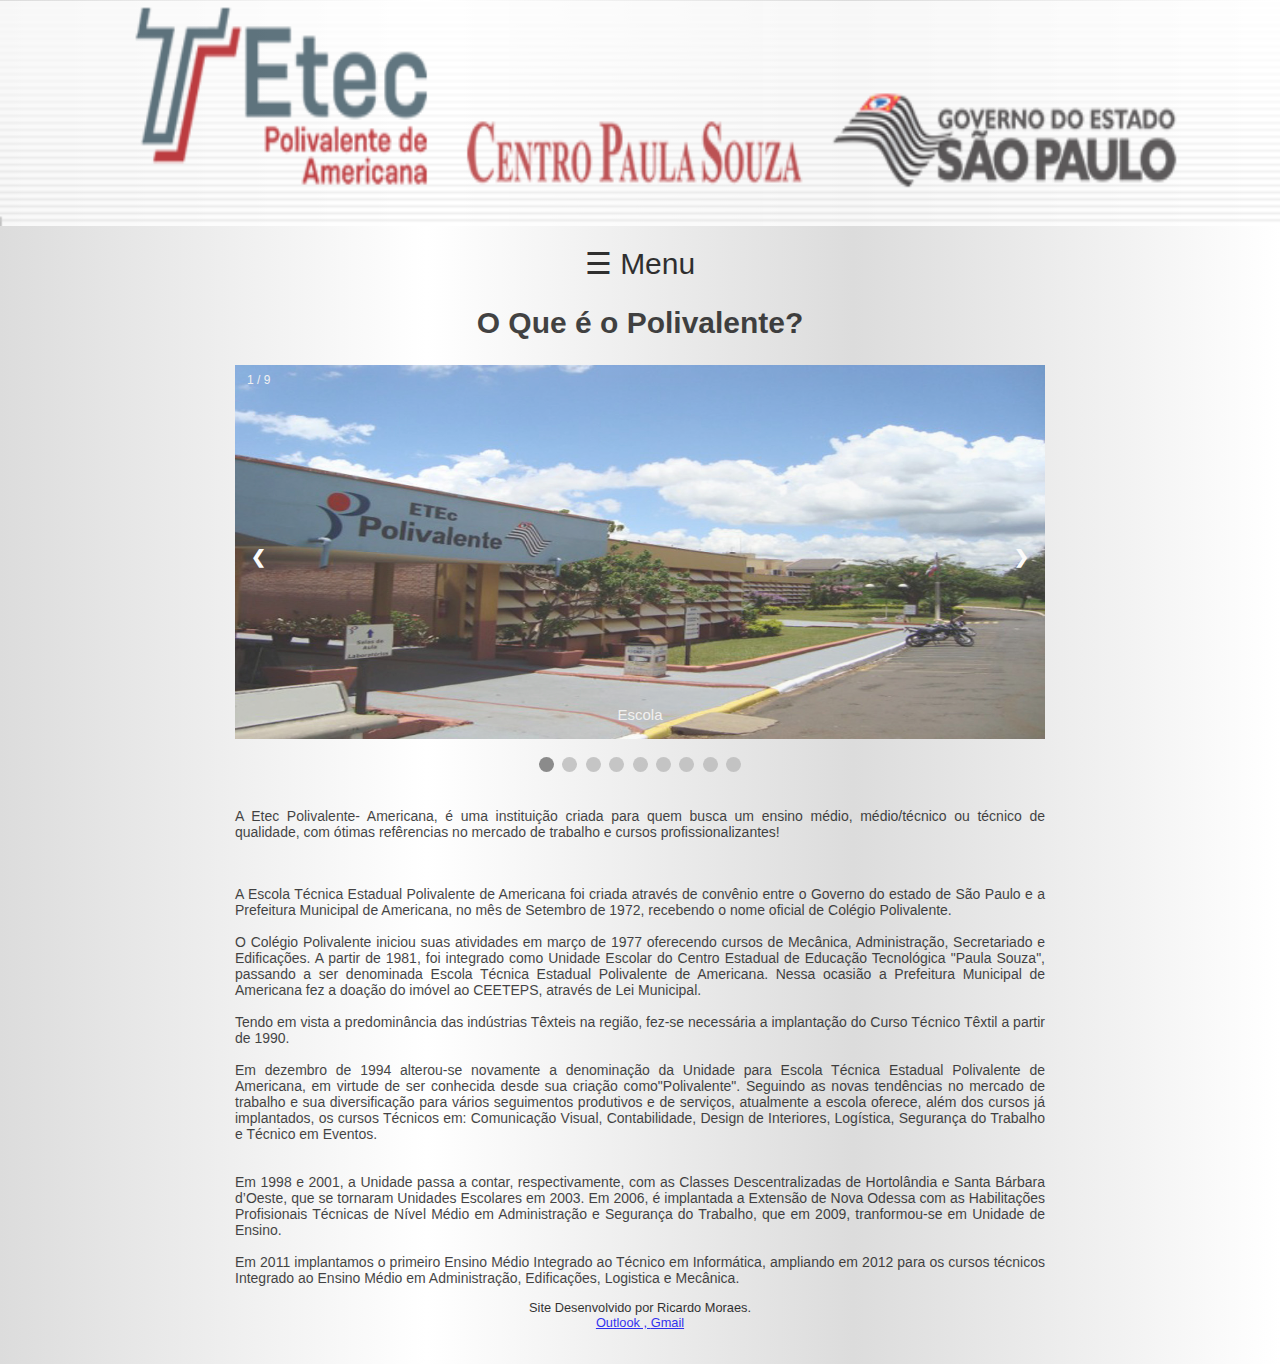
<file: site Etec 2018/index.html>
﻿	<html>
<head>
<meta name="viewport" content="width=device-width, initial-scale=1">
<link href="css.css" rel="stylesheet" type="text/css" />
<link href="estilohtml.css" rel="stylesheet" type="text/css" />
<style>


body {
  font-family: Arial;
  margin: 0;
}

* {box-sizing: border-box}
body {font-family: Verdana, sans-serif; margin:0}
.mySlides {display: none}
img {vertical-align: middle;}

/* Slideshow container */
.slideshow-container {
  max-width: 1000px;
  position: relative;
  margin: auto;
}

/* Next & previous buttons */
.prev, .next {
  cursor: pointer;
  position: absolute;
  top: 50%;
  width: auto;
  padding: 16px;
  margin-top: -22px;
  color: white;
  font-weight: bold;
  font-size: 18px;
  transition: 0.6s ease;
  border-radius: 0 3px 3px 0;
}

/* Position the "next button" to the right */
.next {
  right: 0;
  border-radius: 3px 0 0 3px;
}

/* On hover, add a black background color with a little bit see-through */
.prev:hover, .next:hover {
  background-color: rgba(0,0,0,0.8);
}

/* Caption text */
.text {
  color: #f2f2f2;
  font-size: 15px;
  padding: 8px 12px;
  position: absolute;
  bottom: 8px;
  width: 100%;
  text-align: center;
}

/* Number text (1/6 etc) */
.numbertext {
  color: #f2f2f2;
  font-size: 12px;
  padding: 8px 12px;
  position: absolute;
  top: 0;
}

/* The dots/bullets/indicators */
.dot {
  cursor: pointer;
  height: 15px;
  width: 15px;
  margin: 0 2px;
  background-color: #bbb;
  border-radius: 50%;
  display: inline-block;
  transition: background-color 0.6s ease;
}

.active, .dot:hover {
  background-color: #717171;
}

h1{
	text-align:justify;
	}

/* Fading animation */
.fade {
  -webkit-animation-name: fade;
  -webkit-animation-duration: 1.5s;
  animation-name: fade;
  animation-duration: 1.5s;
}

@-webkit-keyframes fade {
  from {opacity: .4} 
  to {opacity: 1}
}

@keyframes fade {
  from {opacity: .4} 
  to {opacity: 1}
}

/* On smaller screens, decrease text size */
@media only screen and (max-width: 300px) {
  .prev, .next,.text {font-size: 11px}
}

.footer{
	background-color:black;
	height:100px;
	width:100px;
	}

	.svg 	{
		position:fixed;
		
		}
</style>
</head>
<body>


<div id="mymenu" class="menu">
  <a href="javascript:void(0)" class="closebtn" onclick="closeNav()">&times;</a>
	  
            <a href="curso.html"target="_blank">Cursos</a>
			<a href="login.html"target="_blank">Login</a>
            <a href="cadastro.html" target="_blank">Cadastro</a>
           
</div>
<div Class="imagem">
<center>
<svg height="1" width="50">;
  <img src= "banner.png" width="100%" height="25%"  /></center>
</svg>
<div class ="caixa">

<div id="texto"> 

<center><span style="font-size:30px;cursor:pointer" onclick="openNav()">&#9776; Menu</span></center>
  

  
  
<center><h2> O Que é o Polivalente? </h2></center>

<div class="slideshow-container">

<div class="mySlides fade">
  <div class="numbertext">1 / 9</div>
  <img src="foto1.jpg" style="width:100%">
  <div class="text">Escola</div>
</div>

<div class="mySlides fade">
  <div class="numbertext">2 / 9</div>
  <img src="foto2.jpg" style="width:100%">
  <div class="text"> Escola </div>
</div>

<div class="mySlides fade">
  <div class="numbertext">3 / 9</div>
  <img src="foto3.jpg" style="width:100%">
  <div class="text"> Professores </div>
</div>

<div class="mySlides fade">
  <div class="numbertext">4 / 9</div>
  <img src="foto4.jpg" style="width:100%">
  <div class="text"> Vestibulinho </div>
</div>

<div class="mySlides fade">
  <div class="numbertext">5 / 9</div>
  <img src="foto5.jpg" style="width:100%">
  <div class="text"> ExpoTec</div>
</div>

<div class="mySlides fade">
  <div class="numbertext">6 / 9</div>
  <img src="foto6.jpg" style="width:100%">
  <div class="text"> Palestra </div>
</div>

<div class="mySlides fade">
  <div class="numbertext">7 /9</div>
  <img src="evento1.jpg" style="width:100%">
  <div class="text"> Eventos </div>
</div>

<div class="mySlides fade">
  <div class="numbertext">8 / 9</div>
  <img src="ev2.jpg" style="width:100%">
  <div class="text"> Eventos </div>
</div>

<div class="mySlides fade">
  <div class="numbertext">9 / 9</div>
  <img src="ev3.jpg" style="width:100%">
  <div class="text"> Eventos</div>
</div>

<a class="prev" onclick="plusSlides(-1)">&#10094;</a>
<a class="next" onclick="plusSlides(1)">&#10095;</a>

</div>
<br>

<div style="text-align:center">
  <span class="dot" onclick="currentSlide(1)"></span> 
  <span class="dot" onclick="currentSlide(2)"></span> 
  <span class="dot" onclick="currentSlide(3)"></span> 
  <span class="dot" onclick="currentSlide(4)"></span>
  <span class="dot" onclick="currentSlide(5)"></span>
  <span class="dot" onclick="currentSlide(6)"></span>
  <span class="dot" onclick="currentSlide(7)"></span>
  <span class="dot" onclick="currentSlide(8)"></span>
  <span class="dot" onclick="currentSlide(9)"></span>
</div>



 </center>
 <br> <p>
 A Etec Polivalente- Americana, é uma instituição criada para quem busca um ensino médio, médio/técnico ou técnico de qualidade, com ótimas refêrencias no mercado de trabalho e cursos profissionalizantes! 
</p> 
  
 <center>
 <br>  
 <p>
 <p>  
 A Escola Técnica Estadual Polivalente de Americana foi criada através de convênio entre o Governo do estado de São Paulo e a Prefeitura Municipal de Americana, no mês de Setembro de 1972, recebendo o nome oficial de Colégio Polivalente.
	 <br>
     <br>
	 O Colégio Polivalente iniciou suas atividades em março de 1977 oferecendo cursos de Mecânica, Administração, Secretariado e Edificações. A partir de 1981, foi integrado como Unidade Escolar do Centro Estadual de Educação Tecnológica "Paula Souza", passando a ser denominada Escola Técnica Estadual Polivalente de Americana. Nessa ocasião a Prefeitura Municipal de Americana fez a doação do imóvel ao CEETEPS, através de Lei Municipal. 
    <br>
    <br> 
	Tendo em vista a predominância das indústrias Têxteis na região, fez-se necessária a implantação do Curso Técnico Têxtil a partir de 1990. 
	 <br>

    <br>
	Em dezembro de 1994 alterou-se novamente a denominação da Unidade para Escola Técnica Estadual Polivalente de Americana, em virtude de ser conhecida desde sua criação como"Polivalente". Seguindo as novas tendências no mercado de trabalho e sua diversificação para vários seguimentos produtivos e de serviços, atualmente a escola oferece, além dos cursos já implantados, os cursos Técnicos em: Comunicação Visual, Contabilidade, Design de Interiores,  Logística, Segurança do Trabalho e Técnico em Eventos. </br>
    <br>
    <br> 
	Em 1998 e 2001, a Unidade passa a contar, respectivamente, com as Classes Descentralizadas de Hortolândia e Santa Bárbara d’Oeste, que se tornaram Unidades Escolares em 2003. Em 2006, é implantada a Extensão de Nova Odessa com as Habilitações Profisionais Técnicas de Nível Médio em Administração e Segurança do Trabalho, que em 2009, tranformou-se em Unidade de Ensino. 
    <br>
    <br> 
	Em  2011 implantamos o primeiro Ensino Médio Integrado ao Técnico em Informática, ampliando em 2012 para os cursos técnicos Integrado ao Ensino Médio em Administração, Edificações, Logistica e Mecânica. 
	<br>
	</p>
   </p></center>

<div style="font-size: 0.8em; text-align: center; margin-top: 1em; margin-bottom: 1em;">
<p><center>Site Desenvolvido por Ricardo Moraes. <br></a> 
  <a href="https://outlook.live.com" target="_blank">Outlook ,  <a href="https://gmail.com" target="_blank">Gmail</center></p></a>
</div>

<script>

var slideIndex = 1;
showSlides(slideIndex);

function plusSlides(n) {
  showSlides(slideIndex += n);
}

function currentSlide(n) {
  showSlides(slideIndex = n);
}

function showSlides(n) {
  var i;
  var slides = document.getElementsByClassName("mySlides");
  var dots = document.getElementsByClassName("dot");
  if (n > slides.length) {slideIndex = 1}    
  if (n < 1) {slideIndex = slides.length}
  for (i = 0; i < slides.length; i++) {
      slides[i].style.display = "none";  
  }
  for (i = 0; i < dots.length; i++) {
      dots[i].className = dots[i].className.replace(" active", "");
  }
  slides[slideIndex-1].style.display = "block";  
  dots[slideIndex-1].className += " active";
}
function openNav() {
    document.getElementById("mymenu").style.width = "250px";
    document.getElementById("texto").style.marginLeft = "250px";
    document.body.style.backgroundColor = "rgba(0,0,0,0.4)";
}

function closeNav() {
    document.getElementById("mymenu").style.width = "0";
    document.getElementById("texto").style.marginLeft= "0";
    document.body.style.backgroundColor = "white";
}


</script>
</div>
</div>
</div>
</div>
</body>
</html>
</file>
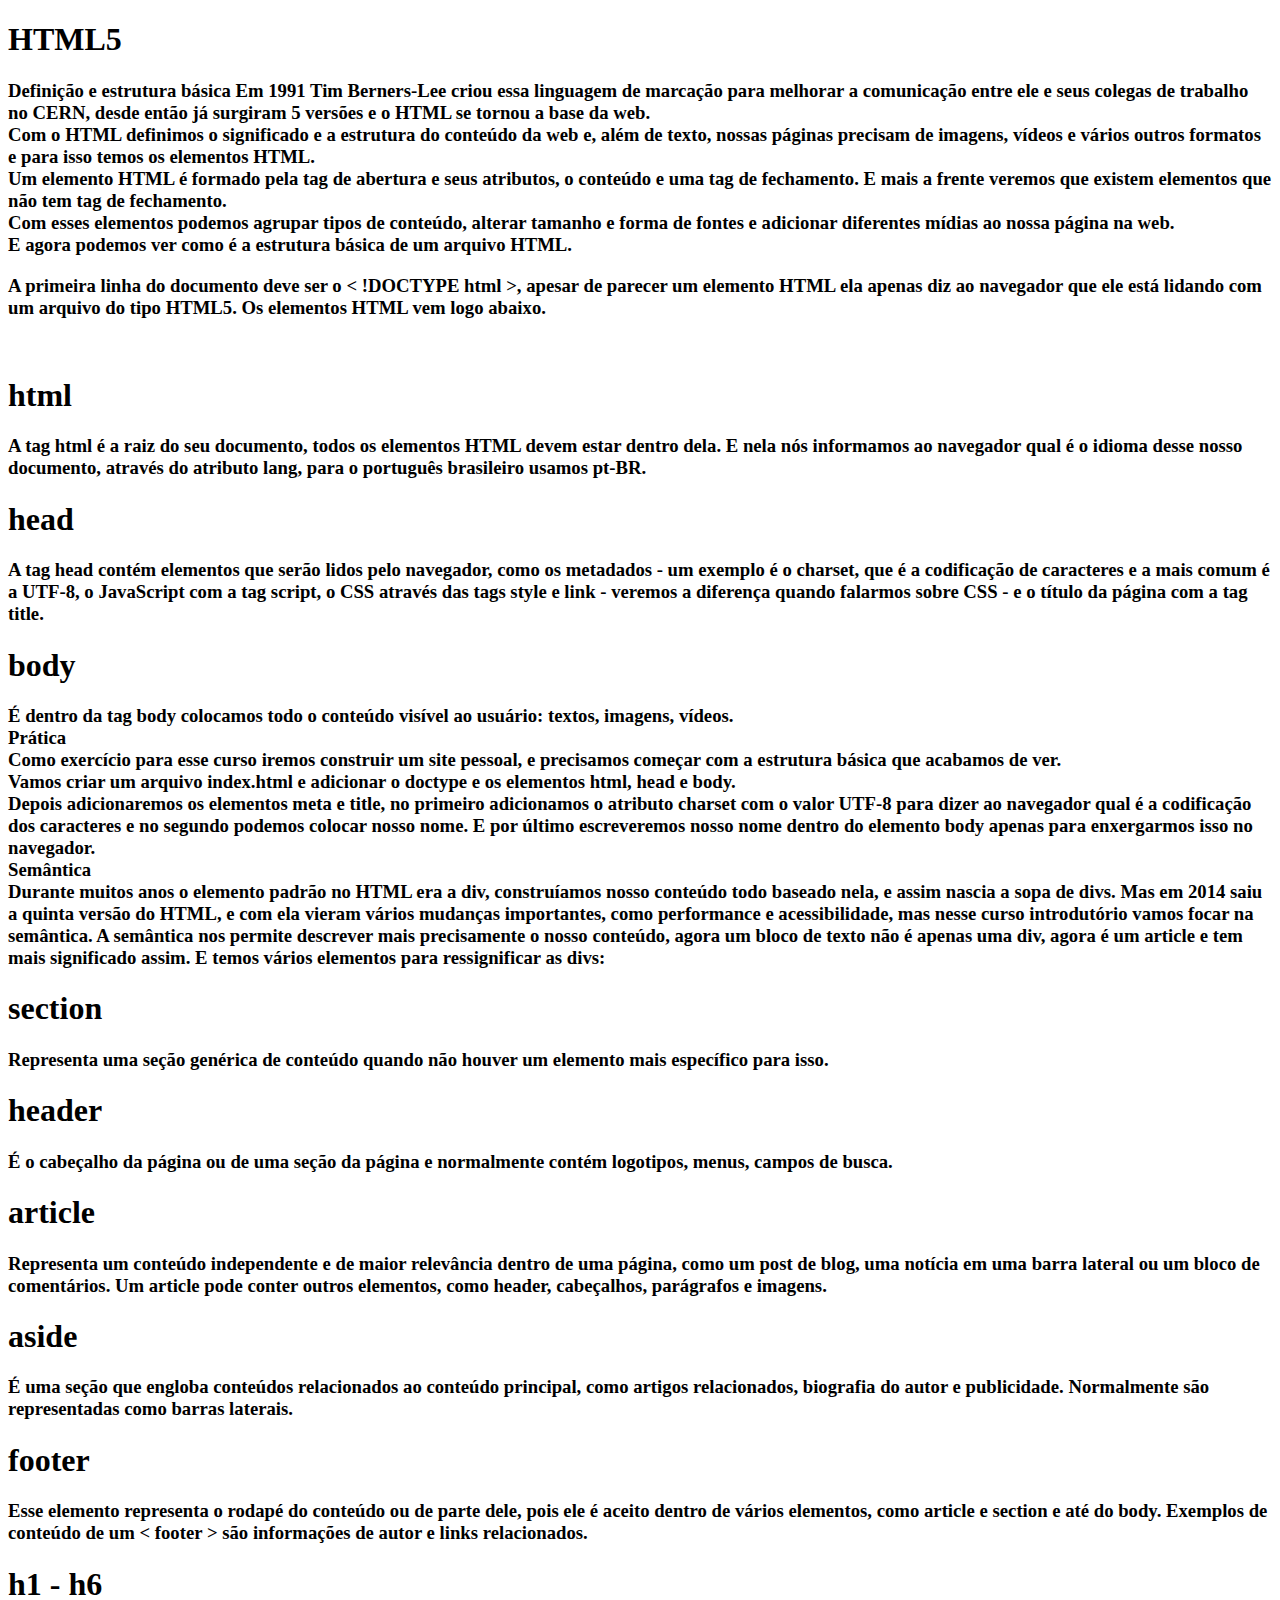
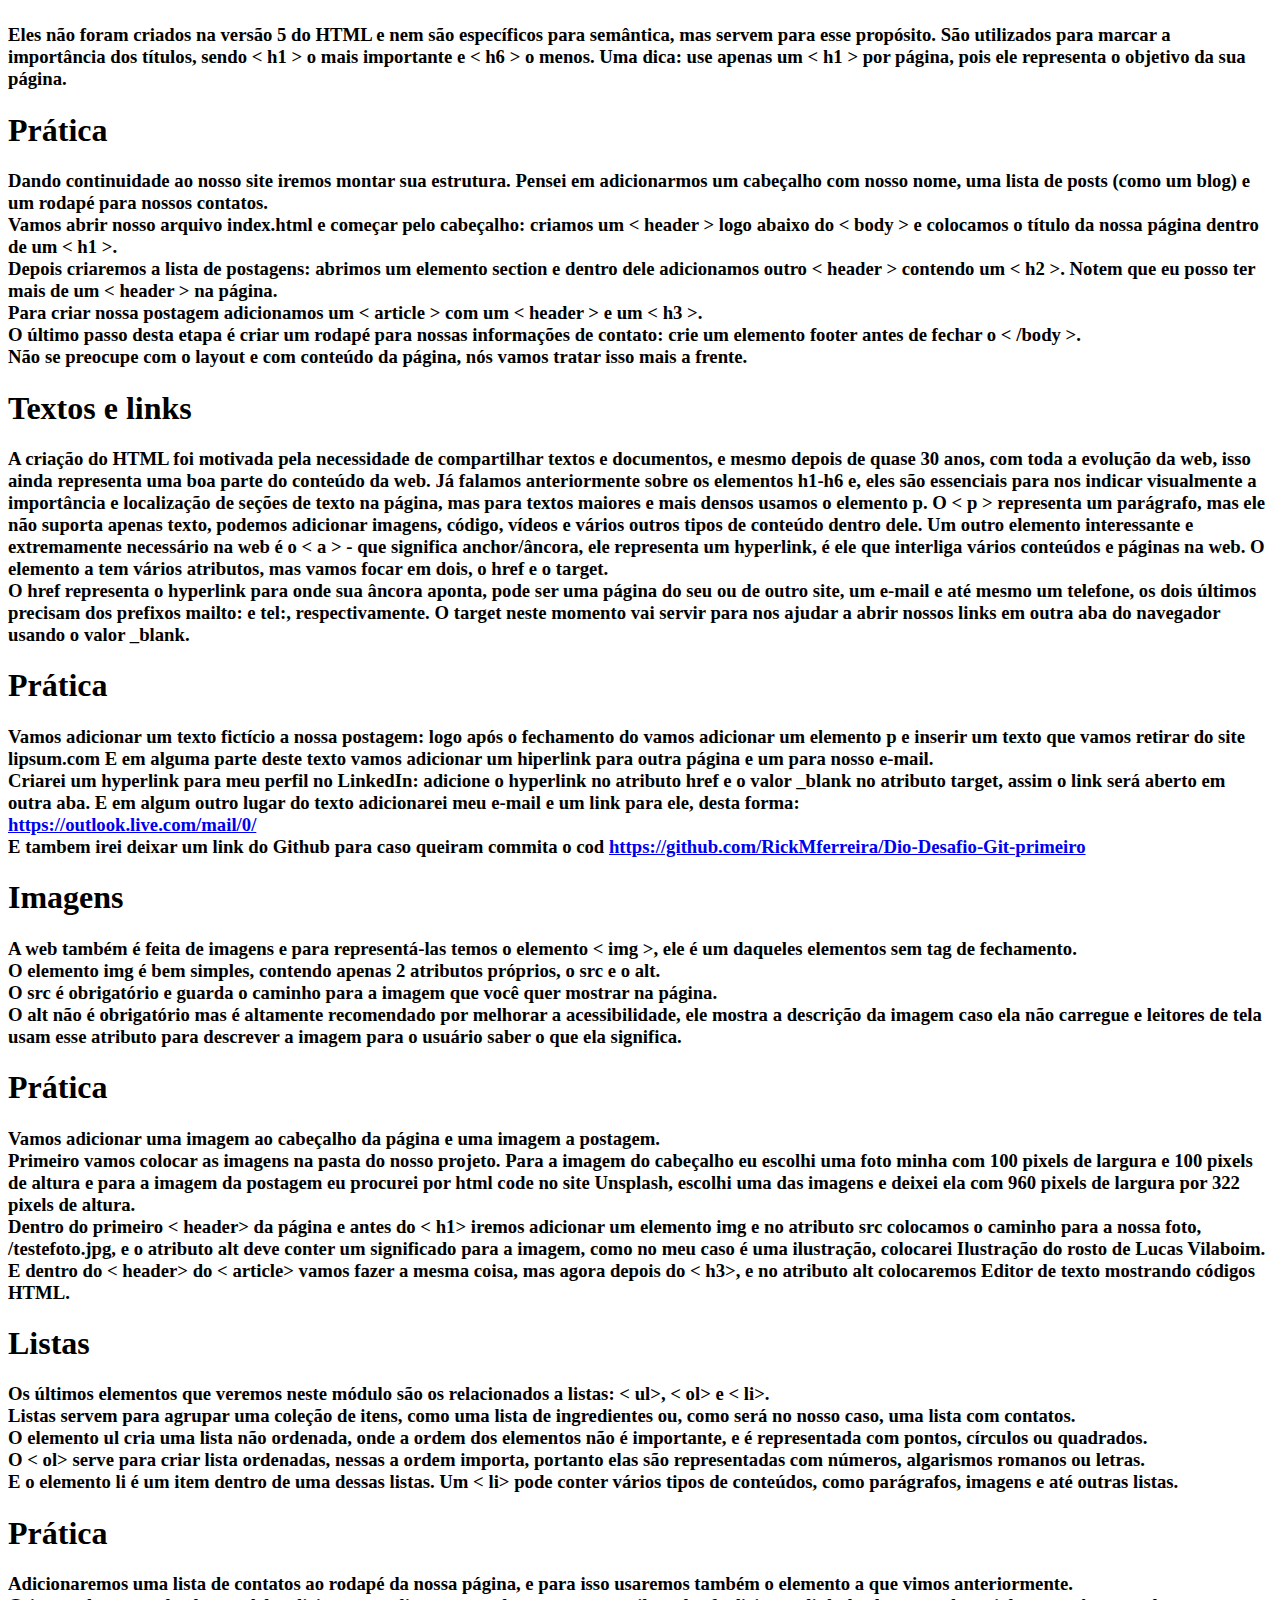
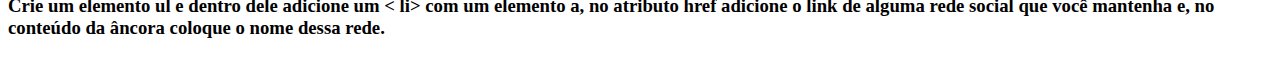
<file: Aula dia 04-05-2022 HTML 5 e CSS3/conteudodeapoio.html>
<!doctype html>
<html>

	<head>
		<meta charset="utf-8">
			<title> Ricardo Ferreira - Conteudo de Apoio</title>
	</head>
	<body>
	<h1>HTML5</h1>
	
<h3>Definição e estrutura básica
Em 1991 Tim Berners-Lee criou essa linguagem de marcação para melhorar a comunicação entre ele e seus colegas de trabalho no CERN, desde então já surgiram 5 versões e o HTML se tornou a base da web.</br>

Com o HTML definimos o significado e a estrutura do conteúdo da web e, além de texto, nossas páginas precisam de imagens, vídeos e vários outros formatos e para isso temos os elementos HTML.</br>

Um elemento HTML é formado pela tag de abertura e seus atributos, o conteúdo e uma tag de fechamento. E mais a frente veremos que existem elementos que não tem tag de fechamento.</br>

Com esses elementos podemos agrupar tipos de conteúdo, alterar tamanho e forma de fontes e adicionar diferentes mídias ao nossa página na web.</br>

E agora podemos ver como é a estrutura básica de um arquivo HTML.</br>
</h3>
<h3>A primeira linha do documento deve ser o < !DOCTYPE html >, apesar de parecer um elemento HTML ela apenas diz ao navegador que ele está lidando com um arquivo do tipo HTML5. Os elementos HTML vem logo abaixo.</h3></br>

<h1>html</h1>
<h3>
A tag html é a raiz do seu documento, todos os elementos HTML devem estar dentro dela. E nela nós informamos ao navegador qual é o idioma desse nosso documento, através do atributo lang, para o português brasileiro usamos pt-BR.</br>
</h3>
<h1>head
</h1>
<h3>A tag head contém elementos que serão lidos pelo navegador, como os metadados - um exemplo é o charset, que é a codificação de caracteres e a mais comum é a UTF-8, o JavaScript com a tag script, o CSS através das tags style e link - veremos a diferença quando falarmos sobre CSS - e o título da página com a tag title.</br>
</h3>
<h1> body</h1>

<h3>  É dentro da tag body colocamos todo o conteúdo visível ao usuário: textos, imagens, vídeos.</br>

Prática</br>
Como exercício para esse curso iremos construir um site pessoal, e precisamos começar com a estrutura básica que acabamos de ver.
</br>
Vamos criar um arquivo index.html e adicionar o doctype e os elementos html, head e body.</br>

Depois adicionaremos os elementos meta e title, no primeiro adicionamos o atributo charset com o valor UTF-8 para dizer ao navegador qual é a codificação dos caracteres e no segundo podemos colocar nosso nome.

E por último escreveremos nosso nome dentro do elemento body apenas para enxergarmos isso no navegador.</br>

Semântica</br>
Durante muitos anos o elemento padrão no HTML era a div, construíamos nosso conteúdo todo baseado nela, e assim nascia a sopa de divs.

Mas em 2014 saiu a quinta versão do HTML, e com ela vieram vários mudanças importantes, como performance e acessibilidade, mas nesse curso introdutório vamos focar na semântica.

A semântica nos permite descrever mais precisamente o nosso conteúdo, agora um bloco de texto não é apenas uma div, agora é um article e tem mais significado assim. E temos vários elementos para ressignificar as divs:</br>
</h3>
<h1>section</h1>
<h3>
Representa uma seção genérica de conteúdo quando não houver um elemento mais específico para isso.
</h3> 
<h1>header</h1>
<h3>
É o cabeçalho da página ou de uma seção da página e normalmente contém logotipos, menus, campos de busca.
</h3>
<h1>article</h1>
<h3>
Representa um conteúdo independente e de maior relevância dentro de uma página, como um post de blog, uma notícia em uma barra lateral ou um bloco de comentários. Um article pode conter outros elementos, como header, cabeçalhos, parágrafos e imagens.</br>
</h3>
<h1>aside</h1>
<h3>
É uma seção que engloba conteúdos relacionados ao conteúdo principal, como artigos relacionados, biografia do autor e publicidade. Normalmente são representadas como barras laterais.</br>
</h3>
<h1> footer</h1>
<h3>
Esse elemento representa o rodapé do conteúdo ou de parte dele, pois ele é aceito dentro de vários elementos, como article e section e até do body. Exemplos de conteúdo de um < footer > são informações de autor e links relacionados.</br>
</h3>
<h1>h1 - h6 </h1>
<h3>
Eles não foram criados na versão 5 do HTML e nem são específicos para semântica, mas servem para esse propósito. São utilizados para marcar a importância dos títulos, sendo < h1 > o mais importante e < h6 > o menos. Uma dica: use apenas um < h1 > por página, pois ele representa o objetivo da sua página.</br>
</h3>
<h1>Prática</h1><h3>
Dando continuidade ao nosso site iremos montar sua estrutura. Pensei em adicionarmos um cabeçalho com nosso nome, uma lista de posts (como um blog) e um rodapé para nossos contatos.</br>

Vamos abrir nosso arquivo index.html e começar pelo cabeçalho: criamos um < header > logo abaixo do < body > e colocamos o título da nossa página dentro de um < h1 >.</br>

Depois criaremos a lista de postagens: abrimos um elemento section e dentro dele adicionamos outro < header > contendo um < h2 >. Notem que eu posso ter mais de um < header > na página.</br>

Para criar nossa postagem adicionamos um < article > com um < header > e um < h3 >.</br>

O último passo desta etapa é criar um rodapé para nossas informações de contato: crie um elemento footer antes de fechar o < /body >.</br>

Não se preocupe com o layout e com conteúdo da página, nós vamos tratar isso mais a frente.</br></h3>

<h1>Textos e links</h1><h3>
A criação do HTML foi motivada pela necessidade de compartilhar textos e documentos, e mesmo depois de quase 30 anos, com toda a evolução da web, isso ainda representa uma boa parte do conteúdo da web.

Já falamos anteriormente sobre os elementos h1-h6 e, eles são essenciais para nos indicar visualmente a importância e localização de seções de texto na página, mas para textos maiores e mais densos usamos o elemento p.

O < p > representa um parágrafo, mas ele não suporta apenas texto, podemos adicionar imagens, código, vídeos e vários outros tipos de conteúdo dentro dele.

Um outro elemento interessante e extremamente necessário na web é o < a > - que significa anchor/âncora, ele representa um hyperlink, é ele que interliga vários conteúdos e páginas na web.

O elemento a tem vários atributos, mas vamos focar em dois, o href e o target.</br>

O href representa o hyperlink para onde sua âncora aponta, pode ser uma página do seu ou de outro site, um e-mail e até mesmo um telefone, os dois últimos precisam dos prefixos mailto: e tel:, respectivamente.

O target neste momento vai servir para nos ajudar a abrir nossos links em outra aba do navegador usando o valor _blank.</h3>

<h1>Prática</h1>	
<h3>Vamos adicionar um texto fictício a nossa postagem: logo após o fechamento do </ header > vamos adicionar um elemento p e inserir um texto que vamos retirar do site lipsum.com

E em alguma parte deste texto vamos adicionar um hiperlink para outra página e um para nosso e-mail.</br>

Criarei um hyperlink para meu perfil no LinkedIn: adicione o hyperlink no atributo href e o valor _blank no atributo target, assim o link será aberto em outra aba. E em algum outro lugar do texto adicionarei meu e-mail e um link para ele, desta forma: 
</br> <a href="mailto:ricardo.moraesF@hotmail.com" target="_blank">https://outlook.live.com/mail/0/</a>
</br>E tambem irei deixar um link do Github para caso queiram commita o cod <a href="https://github.com/RickMferreira/Dio-Desafio-Git-primeiro" target="_blank">https://github.com/RickMferreira/Dio-Desafio-Git-primeiro </a>	</br>
</h3>
<h1>Imagens</h1>
<h3><h3>
A web também é feita de imagens e para representá-las temos o elemento < img >, ele é um daqueles elementos sem tag de fechamento.</br>

O elemento img é bem simples, contendo apenas 2 atributos próprios, o src e o alt.</br>

O src é obrigatório e guarda o caminho para a imagem que você quer mostrar na página.</br>

O alt não é obrigatório mas é altamente recomendado por melhorar a acessibilidade, ele mostra a descrição da imagem caso ela não carregue e leitores de tela usam esse atributo para descrever a imagem para o usuário saber o que ela significa.</br>

<h1>Prática</h1><h3>
Vamos adicionar uma imagem ao cabeçalho da página e uma imagem a postagem.</br>

Primeiro vamos colocar as imagens na pasta do nosso projeto. Para a imagem do cabeçalho eu escolhi uma foto minha com 100 pixels de largura e 100 pixels de altura e para a imagem da postagem eu procurei por html code no site Unsplash, escolhi uma das imagens e deixei ela com 960 pixels de largura por 322 pixels de altura.</br>

Dentro do primeiro < header> da página e antes do < h1> iremos adicionar um elemento img e no atributo src colocamos o caminho para a nossa foto, /testefoto.jpg, e o atributo alt deve conter um significado para a imagem, como no meu caso é uma ilustração, colocarei Ilustração do rosto de Lucas Vilaboim.</br>

E dentro do < header> do < article> vamos fazer a mesma coisa, mas agora depois do < h3>, e no atributo alt colocaremos Editor de texto mostrando códigos HTML.</br>
</h3>
<h1>Listas</h1><h3>
Os últimos elementos que veremos neste módulo são os relacionados a listas: < ul>, < ol> e < li>.</br>

Listas servem para agrupar uma coleção de itens, como uma lista de ingredientes ou, como será no nosso caso, uma lista com contatos.</br>

O elemento ul cria uma lista não ordenada, onde a ordem dos elementos não é importante, e é representada com pontos, círculos ou quadrados.</br>

O < ol> serve para criar lista ordenadas, nessas a ordem importa, portanto elas são representadas com números, algarismos romanos ou letras.</br>

E o elemento li é um item dentro de uma dessas listas. Um < li> pode conter vários tipos de conteúdos, como parágrafos, imagens e até outras listas.</br>
</h3>
<h1>Prática
<h3>Adicionaremos uma lista de contatos ao rodapé da nossa página, e para isso usaremos também o elemento a que vimos anteriormente.</br>

Crie um elemento ul e dentro dele adicione um < li> com um elemento a, no atributo href adicione o link de alguma rede social que você mantenha e, no conteúdo da âncora coloque o nome dessa rede.</br>
	</h3>
	</h3>
	</body>
</html>
</file>
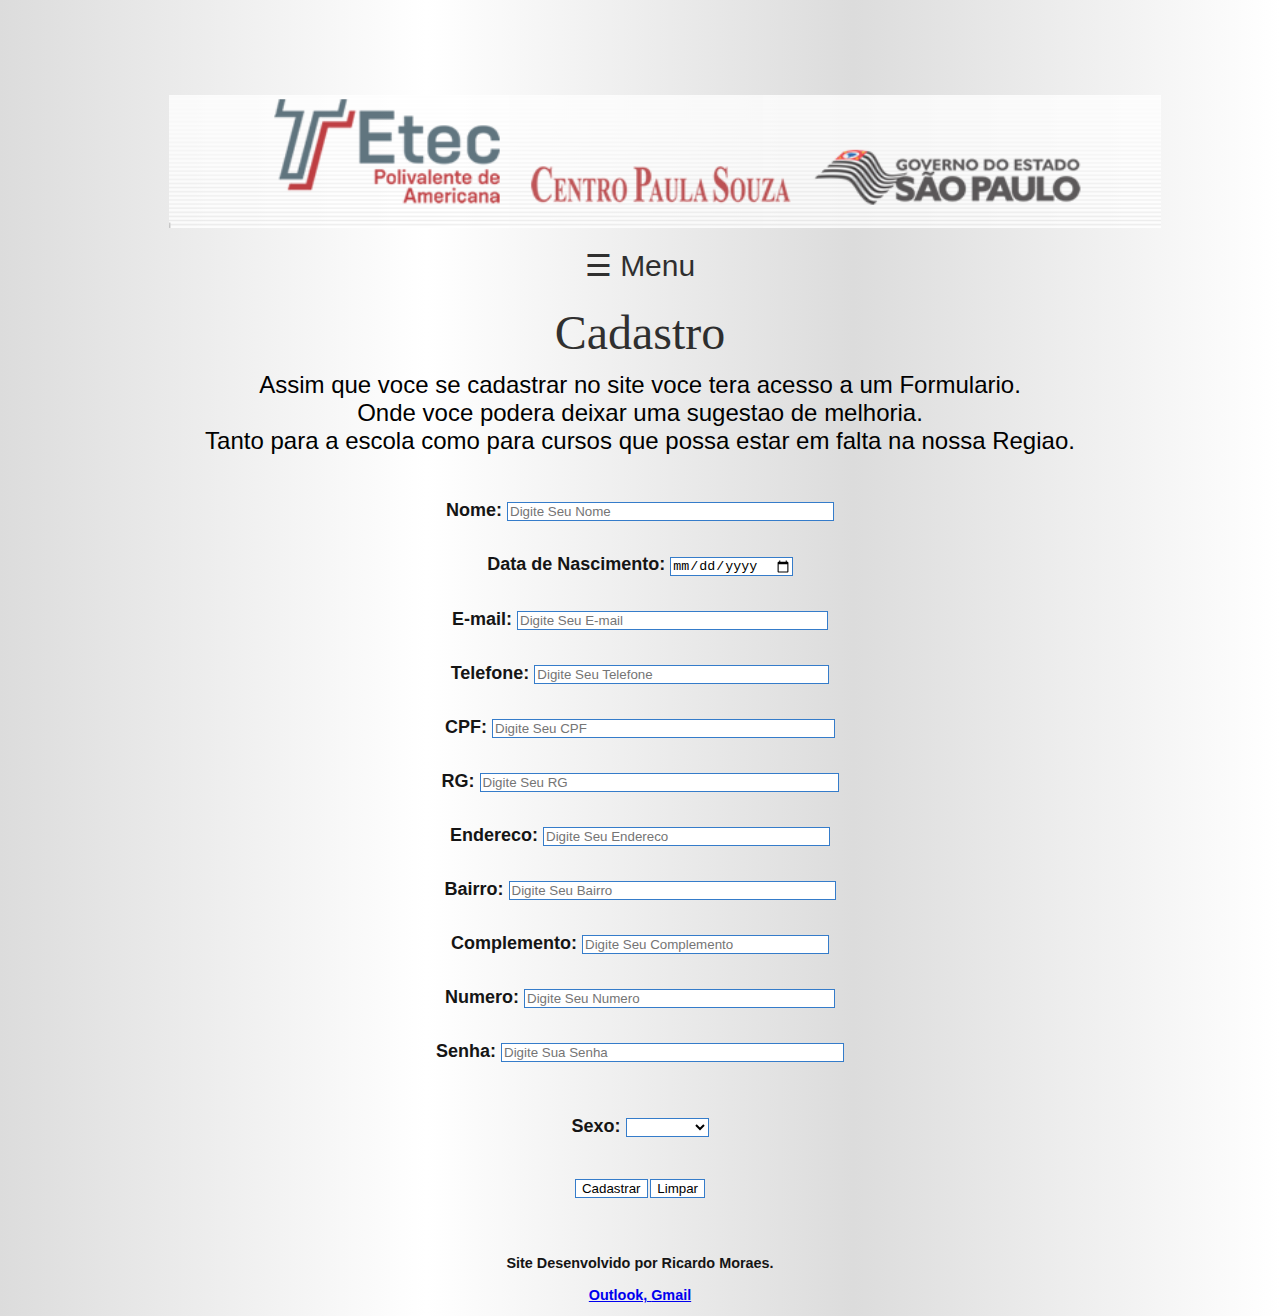
<file: site Etec 2018/cadastro.html>
<!DOCTYPE html PUBLIC "-//W3C//DTD XHTML 1.0 Transitional//EN" "http://www.w3.org/TR/xhtml1/DTD/xhtml1-transitional.dtd">
<html>
<title> Cadastro </title>
<head>
	<html>

<meta name="viewport" content="width=device-width, initial-scale=1">
<link href="css.css" rel="stylesheet" type="text/css" />
<link href="estilohtml.css" rel="stylesheet" type="text/css" />
<style>


body {
  font-family: Arial;
  margin: 0;
}

* {box-sizing: border-box}
body {font-family: Verdana, sans-serif; margin:0}
.mySlides {display: none}
img {vertical-align: middle;}

/* Slideshow container */
.slideshow-container {
  max-width: 1000px;
  position: relative;
  margin: auto;
}

/* Next & previous buttons */
.prev, .next {
  cursor: pointer;
  position: absolute;
  top: 50%;
  width: auto;
  padding: 16px;
  margin-top: -22px;
  color: white;
  font-weight: bold;
  font-size: 18px;
  transition: 0.6s ease;
  border-radius: 0 3px 3px 0;
}

/* Position the "next button" to the right */
.next {
  right: 0;
  border-radius: 3px 0 0 3px;
}

/* On hover, add a black background color with a little bit see-through */
.prev:hover, .next:hover {
  background-color: rgba(0,0,0,0.8);
}

/* Caption text */
.text {
  color: #f2f2f2;
  font-size: 15px;
  padding: 8px 12px;
  position: absolute;
  bottom: 8px;
  width: 100%;
  text-align: center;
}

/* Number text (1/6 etc) */
.numbertext {
  color: #f2f2f2;
  font-size: 12px;
  padding: 8px 12px;
  position: absolute;
  top: 0;
}

/* The dots/bullets/indicators */
.dot {
  cursor: pointer;
  height: 15px;
  width: 15px;
  margin: 0 2px;
  background-color: #bbb;
  border-radius: 50%;
  display: inline-block;
  transition: background-color 0.6s ease;
}

.active, .dot:hover {
  background-color: #717171;
}



/* Fading animation */
.fade {
  -webkit-animation-name: fade;
  -webkit-animation-duration: 1.5s;
  animation-name: fade;
  animation-duration: 1.5s;
}

@-webkit-keyframes fade {
  from {opacity: .4} 
  to {opacity: 1}
}

@keyframes fade {
  from {opacity: .4} 
  to {opacity: 1}
}

/* On smaller screens, decrease text size */
@media only screen and (max-width: 300px) {
  .prev, .next,.text {font-size: 11px}
}

.footer{
	background-color:black;
	height:100px;
	width:100px;
	}

	.svg 	{
		position:fixed;
		
		}

</style>
</head>
<center>

<body>
			
<div id="mymenu" class="menu">
  <a href="javascript:void(0)" class="closebtn" onclick="closeNav()">&times;</a>
	  
       <a href="curso.html"target="_blank">Cursos</a>
			<a href="login.html"target="_blank">Login</a>
            <a href="cadastro.html" target="_blank">Cadastro</a>
            
</div>

<div class="imagem">


<body bgcolor="#FFFFFF" leftmargin="0" topmargin="0" marginwidth="0" marginheight="0">

<center>
  <font size="1" face="Verdana, Arial, Helvetica, sans-serif">

  
<br>
<br>
<br>
<br>	
<div id="texto">
<svg height="100" width="50">;
  <img src= "banner.png" width="80%" height="20%">
</svg><br>
</center>
<span style="font-size:30px;cursor:pointer" onclick="openNav()">&#9776; Menu</span><br><br>
<br>
<center>
<div class ="box"><font color="Black" font face="times_new_roman" size="10">Cadastro</font></div>
<br></div>
   <font face="verdana" size="2"></font>
   <font color="Black" size="5">Assim que voce se cadastrar no site voce tera acesso a um Formulario.<br> Onde voce podera deixar uma sugestao de melhoria.<br> Tanto para a escola como para cursos que possa estar em falta na nossa Regiao.</font> <font face="Verdana, Arial, Helvetica, sans-serif"></font>
<br>
<br>
<br>
<br>
</center>
<font face="Verdana, Arial, Helvetica, sans-serif" size="1">
<script language="JavaScript">
<!--
function MM_reloadPage(init) {  //reloads the window if Nav4 resized
  if (init==true) with (navigator) {if ((appName=="Netscape")&&(parseInt(appVersion)==4)) {
    document.MM_pgW=innerWidth; document.MM_pgH=innerHeight; onresize=MM_reloadPage; }}
  else if (innerWidth!=document.MM_pgW || innerHeight!=document.MM_pgH) location.reload();
}
MM_reloadPage(true);


// -->
</script>
</font>
<div class="form">

<div align="center"><font face="Verdana, Arial, Helvetica, sans-serif" size="1">

<form method="post" action="contato.php" id="nomelogin" name="nomelogin">

<div align="center"><font face="Verdana, Arial, Helvetica, sans-serif" size="1">

</form>
<div class ="caixa">

<div class="nome">
		<h1>Nome:
    <input type="text" name="nome" size="38" placeholder = "Digite Seu Nome"  style="border-style: solid; font-face: verdana;font-size: 12;color: black;background-color: white;border-color: #357CCA;border-width: 1px;" required>
<br>
<br>
</h1>

</div>

	<div class="datanascimento">
		<h1>Data de Nascimento:
    <input type="date" name="datanascimento" size="15" placeholder = "Digite Sua Data de Nascimento " style="border-style: solid; font-face: verdana;font-size: 12;color: black;background-color: white;border-color: #357CCA;border-width: 1px;"required>
<br>
<br>
</h1>
</div>

<div class="email">
		<h1>E-mail:  
		
	<input  name="email" size="36" placeholder = "Digite Seu E-mail" style="border-style: solid; font-face: verdana;font-size: 12;color: black;background-color: white;border-color: #357CCA;border-width: 1px;"required>
<br>
<br>

</h1>
</div>

<div class="Telefone">
		<h1>Telefone:
    <input type="text" name="Telefone" size="34" placeholder = "Digite Seu Telefone" style="border-style: solid; font-face: verdana;font-size: 12;color: black;background-color: white;border-color: #357CCA;border-width: 1px;"required>
<br>
<br>
</h1>
</div>

<div class="CPF">
		<h1> CPF:
		 
    <input type="text"  name="CPF" size="40" placeholder = "Digite Seu CPF" style="border-style: solid; font-face: verdana;font-size: 12;color: black;background-color: white;border-color: #357CCA;border-width: 1px;"required>
<br>
<br>
</h1>
</div>

<div class="RG">
		<h1>  RG:
	<input type="text" name="RG" size="42" placeholder = "Digite Seu RG" style="border-style: solid; font-face: verdana;font-size: 12;color: black;background-color: white;border-color: #357CCA;border-width: 1px;"required>
<br>
<br>
</h1>
</div>


<div class="Endereco">
		<h1> Endereco:
    <input type="text" name="Endereco" size="33" placeholder = "Digite Seu Endereco" style="border-style: solid; font-face: verdana;font-size: 12;color: black;background-color: white;border-color: #357CCA;border-width: 1px;"required>
<br>
<br>
</h1>
</div>

<div class="Bairro">
		<h1> Bairro:
    <input type="text" name="Bairro" size="38" placeholder = "Digite Seu Bairro" style="border-style: solid; font-face: verdana;font-size: 12;color: black;background-color: white;border-color: #357CCA;border-width: 1px;"required>
<br>
<br>
</h1>
</div>

<div class="Complemento">
		<h1>Complemento:  
	<input type="text" name="Complemento" size="28" placeholder = "Digite Seu Complemento" style="border-style: solid; font-face: verdana;font-size: 12;color: black;background-color: white;border-color: #357CCA;border-width: 1px;">
<br>
<br>
</h1>
</div>

<div class="Numero">
		<h1>Numero:  
	<input type="text" name="Numero" size="36" maxlength="4" placeholder = "Digite Seu Numero" style="border-style: solid; font-face: verdana;font-size: 12;color: black;background-color: white;border-color: #357CCA;border-width: 1px;"required>
<br>
<br>

</h1>
</div>

<div class="password">
		<h1>Senha:  
	<input < type="password" size="40" maxlength="10"  name="password"  placeholder = "Digite Sua Senha" style="border-style: solid; font-face: verdana;font-size: 12;color: black;background-color: white;border-color: #357CCA;border-width: 1px;"required>
<br>
<br>
<br>
</h1>
</div>

<div class="Sexo">
		<h1>Sexo:
	<select input type="texts" name="F_Sexo" style="border-style: solid; font-face: verdana;font-size: 12;color: black;background-color: white;border-color: #357CCA;border-width: 1px;"required>

	<option value ="Escolha"required > </option>
	<option value ="Masculino"required>Masculino</option>
	<option value ="Feminino"required>Feminino</option>
	<option value ="Outros"required>Outros</option>
	<br>
		<br>
			<br>
				<br>
					</h1>
						</div>
							</select>
							 <div align="center">
							 <br>						
							 <br>
							

							 
          <font face="Verdana, Arial, Helvetica, sans-serif" size="1">
    <input class="form_botao" type="submit" name="Enviar" value="Cadastrar" style="border-style: solid; font-face: verdana;font-size: 12;color: black;background-color: white;border-color: #357CCA;border-width: 1px;">
          
    <input class="form_botao" type="reset" name="Limpar" value="Limpar" style="border-style: solid; font-face: verdana;font-size: 12;color: black;background-color: white;border-color: #357CCA;border-width: 1px;">
    </font></div>



<br>
<br>

<div style="font-size: 0.8em; text-align: center; margin-top: 1em; margin-bottom: 1em;">
<p><center>Site Desenvolvido por Ricardo Moraes.</center></a><br>
<a href="https://outlook.live.com/owa/" target="_blank">Outlook,  <a href="https://gmail.com" target="_blank">  Gmail</p></a>	
</div>
 

	 


<script>

var slideIndex = 1;
showSlides(slideIndex);

function plusSlides(n) {
  showSlides(slideIndex += n);
}

function currentSlide(n) {
  showSlides(slideIndex = n);
}

function showSlides(n) {
  var i;
  var slides = document.getElementsByClassName("mySlides");
  var dots = document.getElementsByClassName("dot");
  if (n > slides.length) {slideIndex = 1}    
  if (n < 1) {slideIndex = slides.length}
  for (i = 0; i < slides.length; i++) {
      slides[i].style.display = "none";  
  }
  for (i = 0; i < dots.length; i++) {
      dots[i].className = dots[i].className.replace(" active", "");
  }
  slides[slideIndex-1].style.display = "block";  
  dots[slideIndex-1].className += " active";
}
function openNav() {
    document.getElementById("mymenu").style.width = "250px";
    document.getElementById("texto").style.marginLeft = "250px";
    document.body.style.backgroundColor = "rgba(0,0,0,0.4)";
}

function closeNav() {
    document.getElementById("mymenu").style.width = "0";
    document.getElementById("texto").style.marginLeft= "0";
    document.body.style.backgroundColor = "white";
}


</script>
</center>
</div>
</div>
</div>
</div>
</div>
</div>
</div>
</form>
</body>
</html
</file>
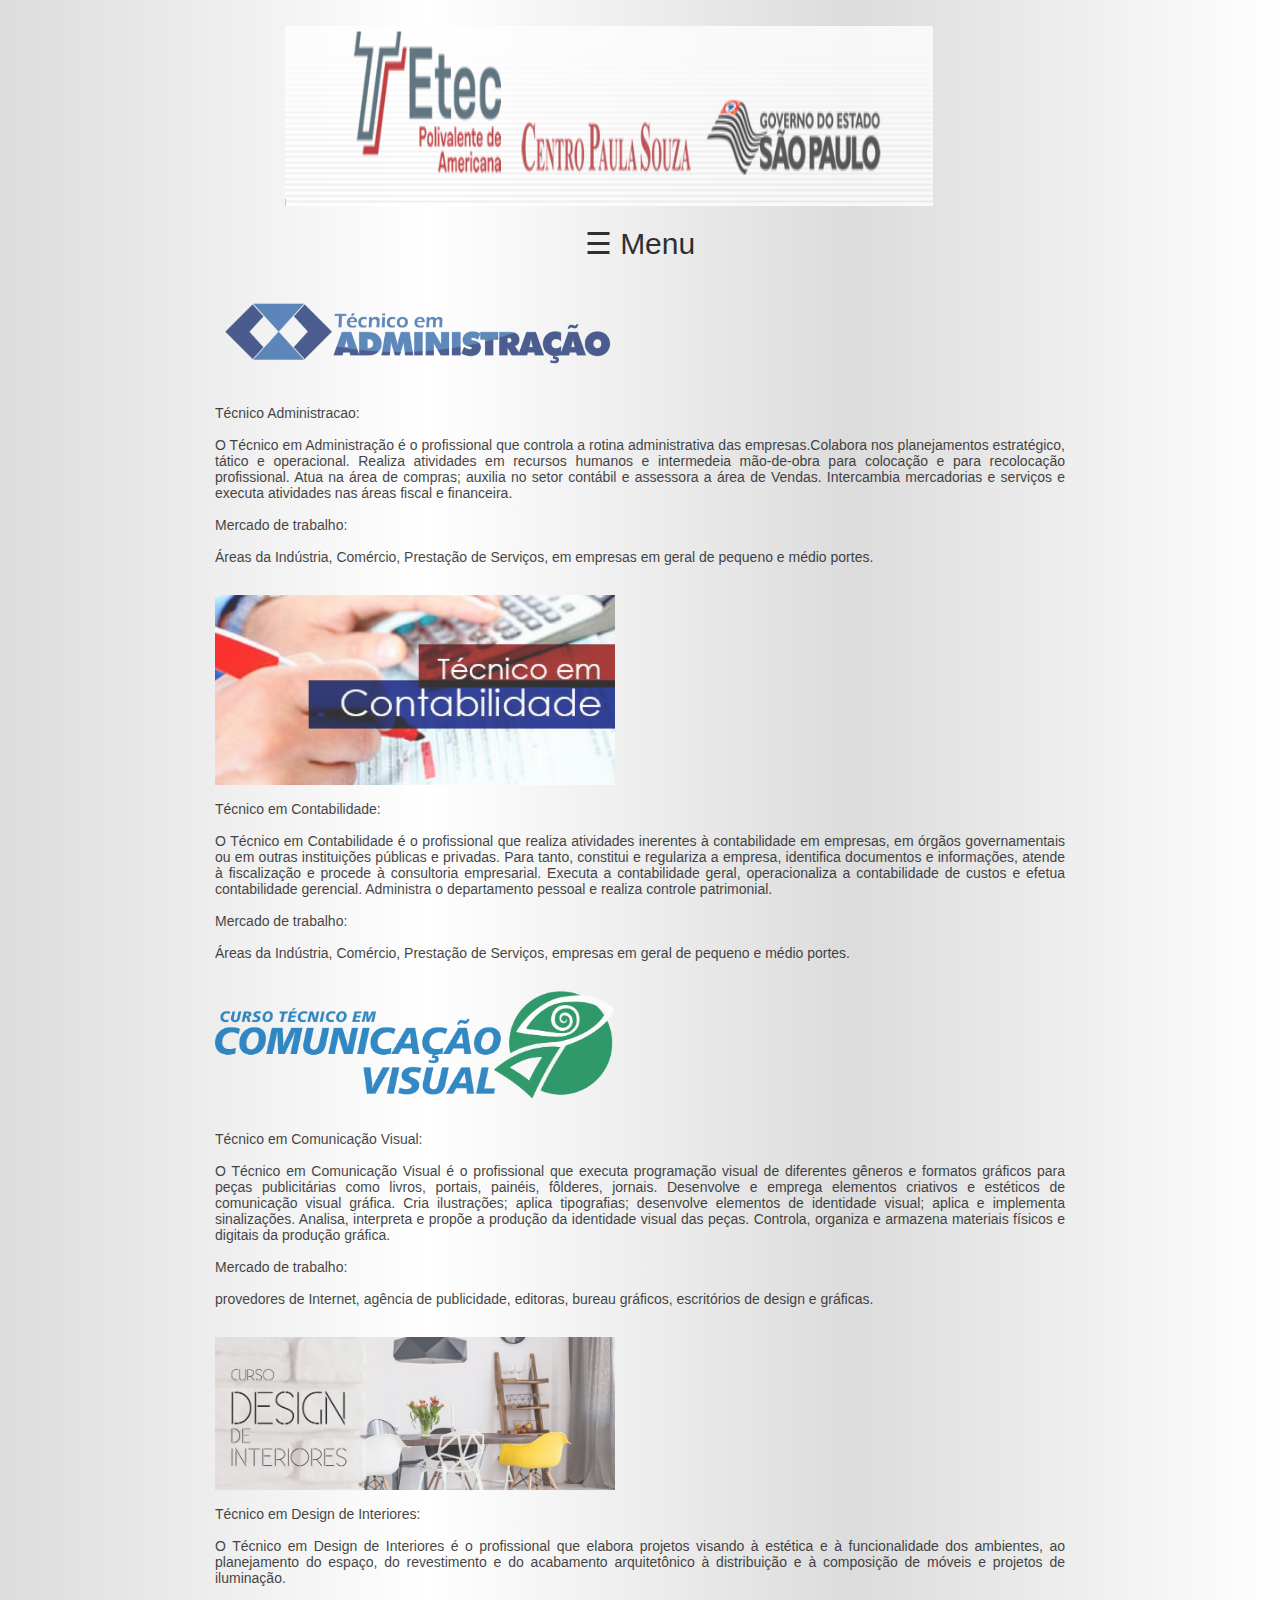
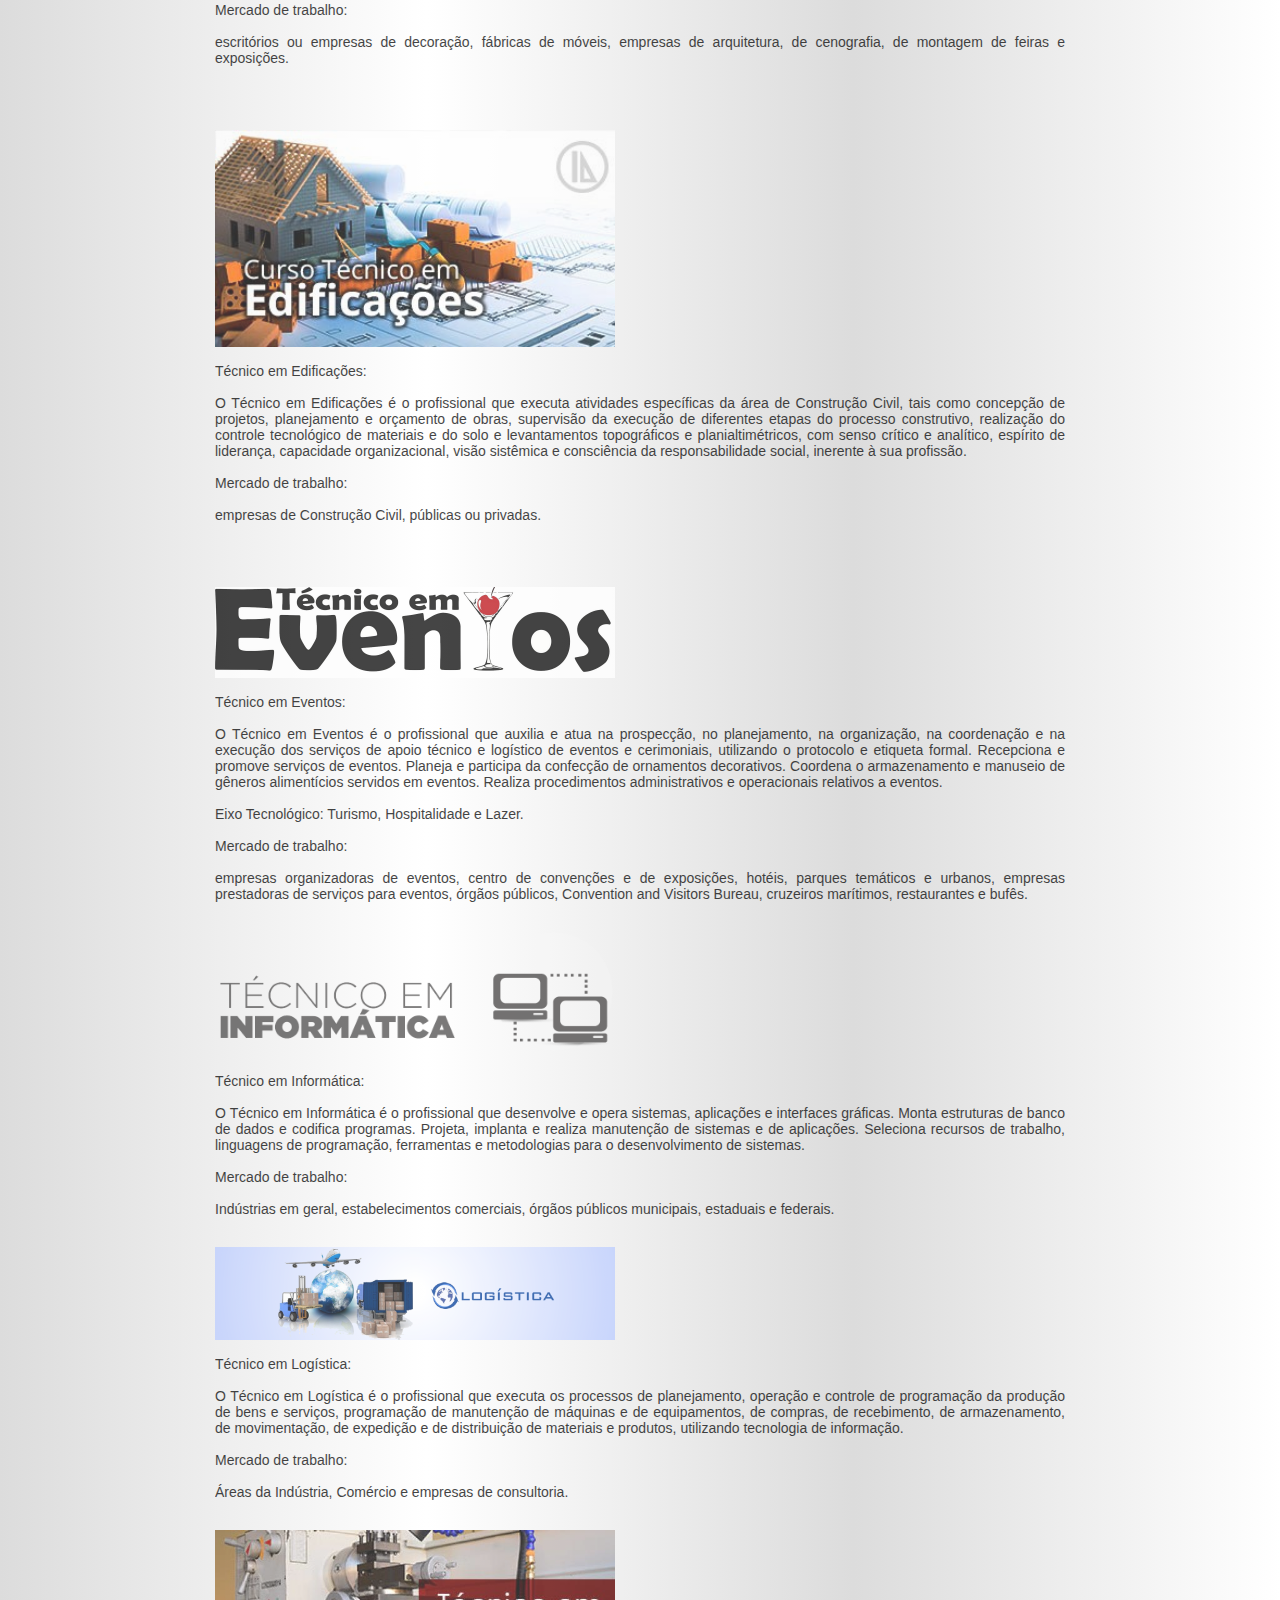
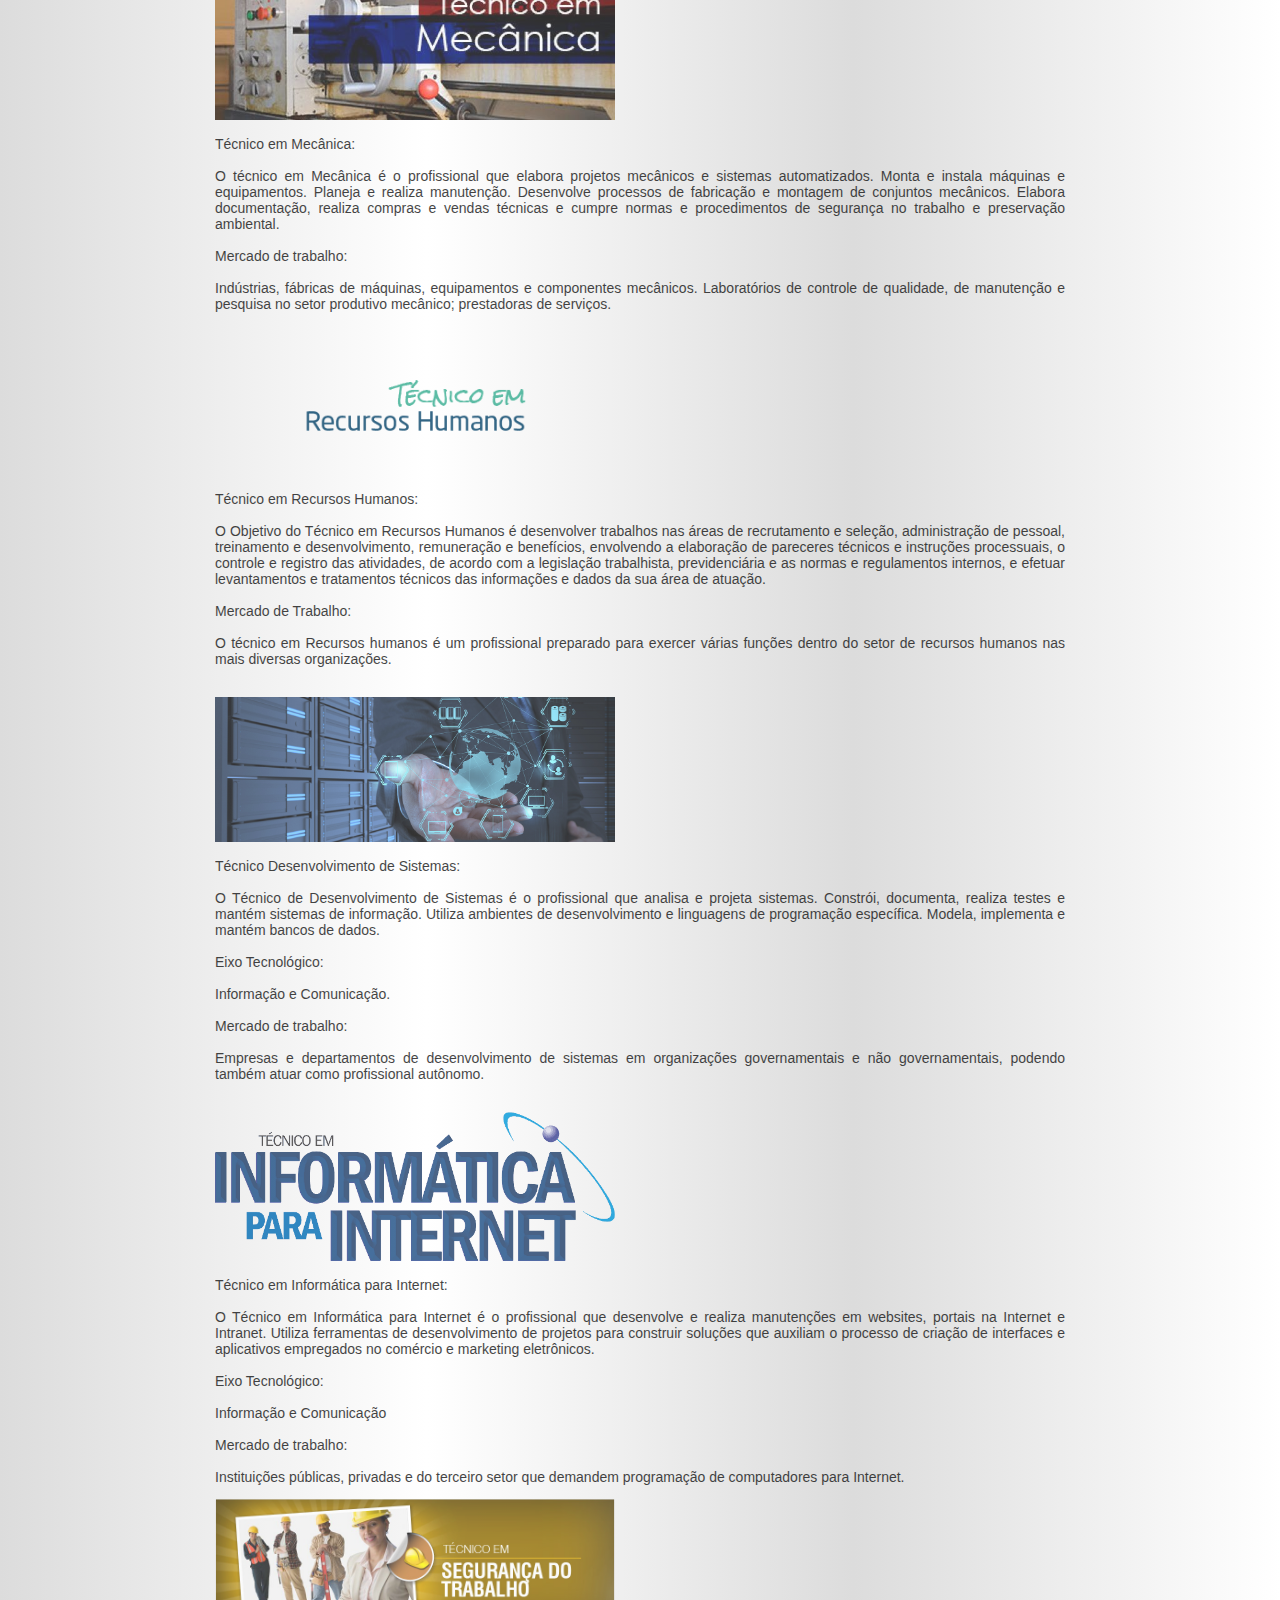
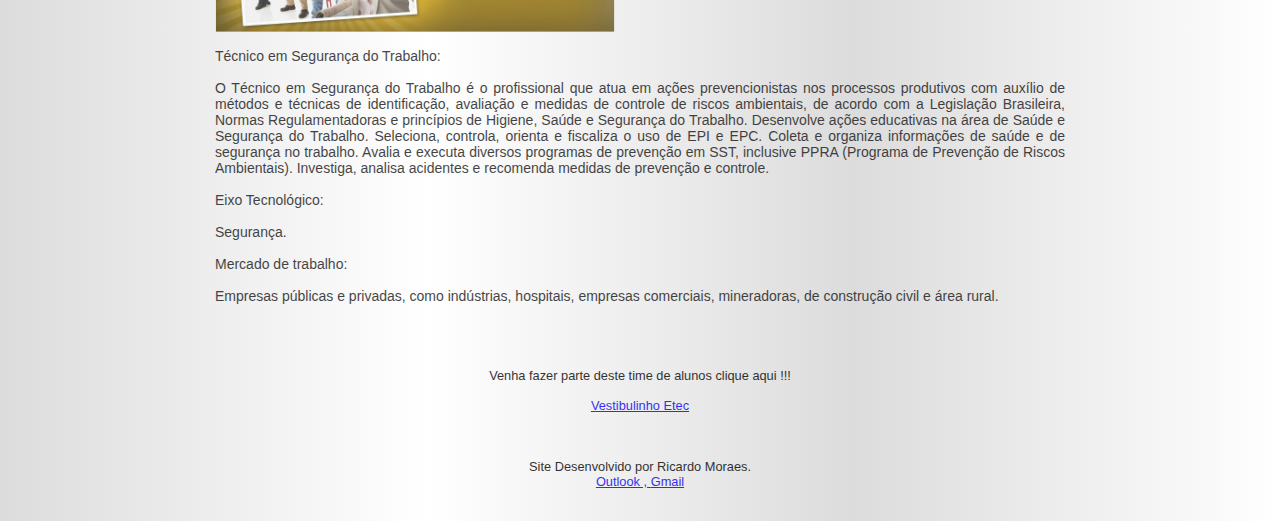
<file: site Etec 2018/curso.html>
<html>
<head>
<meta http-equiv="Content-Type" content="text/html; charset=utf-8" />
<meta name="viewport" content="width=device-width, initial-scale=1">
<link href="css.css" rel="stylesheet" type="text/css" />
<link href="estilohtml.css" rel="stylesheet" type="text/css" />
<style>


body {
  font-family: Arial;
  margin: 0;
}

* {box-sizing: border-box}
body {font-family: Verdana, sans-serif; margin:0}
.mySlides {display: none}
img {vertical-align: middle;}

/* Slideshow container */
.slideshow-container {
  max-width: 1000px;
  position: relative;
  margin: auto;
}

/* Next & previous buttons */
.prev, .next {
  cursor: pointer;
  position: absolute;
  top: 50%;
  width: auto;
  padding: 16px;
  margin-top: -22px;
  color: white;
  font-weight: bold;
  font-size: 18px;
  transition: 0.6s ease;
  border-radius: 0 3px 3px 0;
}

/* Position the "next button" to the right */
.next {
  right: 0;
  border-radius: 3px 0 0 3px;
}

/* On hover, add a black background color with a little bit see-through */
.prev:hover, .next:hover {
  background-color: rgba(0,0,0,0.8);
}

/* Caption text */
.text {
  color: #f2f2f2;
  font-size: 15px;
  padding: 8px 12px;
  position: absolute;
  bottom: 8px;
  width: 100%;
  text-align: center;
}

/* Number text (1/6 etc) */
.numbertext {
  color: #f2f2f2;
  font-size: 12px;
  padding: 8px 12px;
  position: absolute;
  top: 0;
}

/* The dots/bullets/indicators */
.dot {
  cursor: pointer;
  height: 15px;
  width: 15px;
  margin: 0 2px;
  background-color: #bbb;
  border-radius: 50%;
  display: inline-block;
  transition: background-color 0.6s ease;
}

.active, .dot:hover {
  background-color: #717171;
}

h1{
	text-align:justify;
	}

/* Fading animation */
.fade {
  -webkit-animation-name: fade;
  -webkit-animation-duration: 1.5s;
  animation-name: fade;
  animation-duration: 1.5s;
}

@-webkit-keyframes fade {
  from {opacity: .4} 
  to {opacity: 1}
}

@keyframes fade {
  from {opacity: .4} 
  to {opacity: 1}
}

/* On smaller screens, decrease text size */
@media only screen and (max-width: 300px) {
  .prev, .next,.text {font-size: 11px}
}

.footer{
	background-color:black;
	height:100px;
	width:100px;
	}

	.svg 	{
		position:fixed;
		
		}
</style>
</head>
<body>




<body>

<div Class="imagem">

<div id="mymenu" class="menu">
  <a href="javascript:void(0)" class="closebtn" onclick="closeNav()">&times;</a>
	  
        <a href="curso.html"target="_blank">Cursos</a>
			<a href="login.html"target="_blank">Login</a>
            <a href="cadastro.html" target="_blank">Cadastro</a>
</div>

<div class="caixa">


<div id="texto">
			<svg height="100" width="50">;
  <img src= "banner.png" width="80%" height="20%">
</svg>
</center>
</div>
<center><span style="font-size:30px;cursor:pointer" onclick="openNav()">&#9776; Menu</span></center>

<div class="adm">
<p> <img src="adm.png" width="350" height="150" alt="Nature" class="responsive">
<br>
<br>
Técnico Administracao:
<br>
<br>
O Técnico em Administração é o profissional que controla a rotina administrativa das empresas.Colabora nos planejamentos estratégico, tático e operacional. Realiza atividades em recursos humanos e intermedeia mão-de-obra para colocação e para recolocação profissional. Atua na área de compras; auxilia no setor contábil e assessora a área de Vendas. Intercambia mercadorias e serviços e executa atividades nas áreas fiscal e financeira.
<br>
<br>
Mercado de trabalho:
<br>
<br>
Áreas da Indústria, Comércio, Prestação de Serviços, em empresas em geral de pequeno e médio portes.
<br>
<br>
</p>
</div>

<div class="cont">
<p> <img src="cont.jpg" width="350" height="150" alt="Nature" class="responsive">
<br>
<br>
Técnico em Contabilidade:
<br>
<br>
O Técnico em Contabilidade é o profissional que realiza atividades inerentes à contabilidade em empresas, em órgãos governamentais ou em outras instituições públicas e privadas. Para tanto, constitui e regulariza a empresa, identifica documentos e informações, atende à fiscalização e procede à consultoria empresarial. Executa a contabilidade geral, operacionaliza a contabilidade de custos e efetua contabilidade gerencial. Administra o departamento pessoal e realiza controle patrimonial.
<br>
<br>
Mercado de trabalho:
<br>
<br>
Áreas da Indústria, Comércio, Prestação de Serviços, empresas em geral de pequeno e médio portes.
<br>
<br>
</p>
</div>

<div class="comu">
<p> <img src="comu.png" width="350" height="150" alt="Nature" class="responsive">
<br>

<br>Técnico em Comunicação Visual:
<br>
<br> 
O Técnico em Comunicação Visual é o profissional que executa programação visual de diferentes gêneros e formatos gráficos para peças publicitárias como livros, portais, painéis, fôlderes, jornais. Desenvolve e emprega elementos criativos e estéticos de comunicação visual gráfica. Cria ilustrações; aplica tipografias; desenvolve elementos de identidade visual; aplica e implementa sinalizações. Analisa, interpreta e propõe a produção da identidade visual das peças. Controla, organiza e armazena materiais físicos e digitais da produção gráfica.
 <br>
<br>
Mercado de trabalho:
<br>
<br>
provedores de Internet, agência de publicidade, editoras, bureau gráficos, escritórios de design e gráficas.
<br>
<br>
</p>
</div>

<div class="di">
<p> <img src ="di.jpg" width="350" height="150" alt="Nature" class="responsive">
<br>
<br>
Técnico em Design de Interiores:
<br>
<br>
O Técnico em Design de Interiores é o profissional que elabora projetos visando à estética e à funcionalidade dos ambientes, ao planejamento do espaço, do revestimento e do acabamento arquitetônico à distribuição e à composição de móveis e projetos de iluminação.
<br>
<br>
Mercado de trabalho:
<br>
<br>
escritórios ou empresas de decoração, fábricas de móveis, empresas de arquitetura, de cenografia, de montagem de feiras e exposições.
</p>
<br>
<br>
</div>

<div class ="edi">
<p> <img src ="edi.jpeg" width="350" height="150" alt="Nature" class="responsive">
<br>
<br> 
Técnico em Edificações:
<br>
<br>
O Técnico em Edificações é o profissional que executa atividades específicas da área de Construção Civil, tais como concepção de projetos, planejamento e orçamento de obras, supervisão da execução de diferentes etapas do processo construtivo, realização do controle tecnológico de materiais e do solo e levantamentos topográficos e planialtimétricos, com senso crítico e analítico, espírito de liderança, capacidade organizacional, visão sistêmica e consciência da responsabilidade social, inerente à sua profissão.
<br>
<br>
Mercado de trabalho:
<br>
<br>
empresas de Construção Civil, públicas ou privadas.
</p>
<br>
<br>
</div>

<div class="eventos">

<p> <img src ="eventos.jpg" width="350" height="150" alt="Nature" class="responsive">
<br>
<br>
Técnico em Eventos: 
<br>
<br>
O Técnico em Eventos é o profissional que auxilia e atua na prospecção, no planejamento, na organização, na coordenação e na execução dos serviços de apoio técnico e logístico de eventos e cerimoniais, utilizando o protocolo e etiqueta formal. Recepciona e promove serviços de eventos. Planeja e participa da confecção de ornamentos decorativos. Coordena o armazenamento e manuseio de gêneros alimentícios servidos em eventos. Realiza procedimentos administrativos e operacionais relativos a eventos.
<br>
<br>
Eixo Tecnológico: Turismo, Hospitalidade e Lazer.
<br>
<br>
Mercado de trabalho:
<br>
<br>
empresas organizadoras de eventos, centro de convenções e de exposições, hotéis, parques temáticos e urbanos, empresas prestadoras de serviços para eventos, órgãos públicos, Convention and Visitors Bureau, cruzeiros marítimos, restaurantes e bufês.
<br>
<br>
</p>
</div>

<div class="info">

<p> <img src="info.png" width="350" height="150" alt="Nature" class="responsive">
<br>
<br>
Técnico em Informática:
<br>
<br>
O Técnico em Informática é o profissional que desenvolve e opera sistemas, aplicações e interfaces gráficas. Monta estruturas de banco de dados e codifica programas. Projeta, implanta e realiza manutenção de sistemas e de aplicações. Seleciona recursos de trabalho, linguagens de programação, ferramentas e metodologias para o desenvolvimento de sistemas.
<br>
<br>
Mercado de trabalho:
<br>
<br>
Indústrias em geral, estabelecimentos comerciais, órgãos públicos municipais, estaduais e federais.
<br>
<br>
</p>
</div>

<div class="log">
<p> <img src ="logi.png" width="350" height="150" alt="Nature" class="responsive">
<br>
<br>
Técnico em Logística:
<br>
<br>
O Técnico em Logística é o profissional que executa os processos de planejamento, operação e controle de programação da produção de bens e serviços, programação de manutenção de máquinas e de equipamentos, de compras, de recebimento, de armazenamento, de movimentação, de expedição e de distribuição de materiais e produtos, utilizando tecnologia de informação.
<br>
<br>
Mercado de trabalho:
<br>
<br>
Áreas da Indústria, Comércio e empresas de consultoria.
<br>
<br>
</p>
</div>

<div class="mec">
<p> <img src ="mec.jpg" width="350" height="150" alt="Nature" class="responsive">
<br>
<br>
Técnico em Mecânica:
<br>
<br>
O técnico em Mecânica é o profissional que elabora projetos mecânicos e sistemas automatizados. Monta e instala máquinas e equipamentos. 
Planeja e realiza manutenção. Desenvolve processos de fabricação e montagem de conjuntos mecânicos. Elabora documentação, realiza compras e vendas técnicas e cumpre normas e procedimentos de segurança no trabalho e preservação ambiental.
<br>
<br>
Mercado de trabalho:
<br>
<br>
Indústrias, fábricas de máquinas, equipamentos e componentes mecânicos. Laboratórios de controle de qualidade, de manutenção e pesquisa no setor produtivo mecânico; prestadoras de serviços.
<br>
<br>
</p>
</div>

<div class="rh">
<p> <img src="rh.png" width="350" height="150" alt="Nature" class="responsive">
<br>
<br>
Técnico em Recursos Humanos:
<br>
<br>
O Objetivo do Técnico em Recursos Humanos é desenvolver trabalhos nas áreas de recrutamento e seleção, administração de pessoal, treinamento e desenvolvimento, remuneração e benefícios, envolvendo a elaboração de pareceres técnicos e instruções processuais, o controle e registro das atividades, de acordo com a legislação trabalhista, previdenciária e as normas e regulamentos internos, e efetuar levantamentos e tratamentos técnicos das informações e dados da sua área de atuação.
<br>
<br>
Mercado de Trabalho:
<br>
<br>
O técnico em Recursos humanos é um profissional preparado para exercer várias funções dentro do setor de recursos humanos nas mais diversas organizações.
<br>
<br>
</p>
</div>

<div class="ds">
<p> <img src ="ds.jpeg" width="350" height="150" alt="Nature" class="responsive">
<br>
<br>
Técnico Desenvolvimento de Sistemas:
<br>
<br>
O Técnico de Desenvolvimento de Sistemas é o profissional que analisa e projeta sistemas. Constrói, documenta, realiza testes e mantém sistemas de informação. Utiliza ambientes de desenvolvimento e linguagens de programação específica. Modela, implementa e mantém bancos de dados.
<br>
<br> 
Eixo Tecnológico:
<br>
<br>
 Informação e Comunicação.
<br>
<br>
Mercado de trabalho:
<br>
<br>
Empresas e departamentos de desenvolvimento de sistemas em organizações governamentais e não governamentais, podendo também atuar como profissional autônomo.
<br>
<br>
</p>
</div>

<div class ="infonet">
<p> <img src ="infonet.png" width="200" height="150" alt="Nature" class="responsive">
<br>
<br>
Técnico em Informática para Internet:
<br>
<br>
O Técnico em Informática para Internet é o profissional que desenvolve e realiza manutenções em websites, portais na Internet e Intranet. Utiliza ferramentas de desenvolvimento de projetos para construir soluções que auxiliam o processo de criação de interfaces e aplicativos empregados no comércio e marketing eletrônicos.
<br>
<br>
Eixo Tecnológico:
<br>
<br> 
Informação e Comunicação
<br>
<br>
Mercado de trabalho:
<br>
<br>
Instituições públicas, privadas e do terceiro setor que demandem programação de computadores para Internet.
</p>
</div>

<div class="seg">
<p> <img src ="seg.jpg" width="200" height="150" alt="Nature" class="responsive">
<br>
<br>
Técnico em Segurança do Trabalho:
<br>
<br>
O Técnico em Segurança do Trabalho é o profissional que atua em ações prevencionistas nos processos produtivos com auxílio de métodos e técnicas de identificação, avaliação e medidas de controle de riscos ambientais, de acordo com a Legislação Brasileira, Normas Regulamentadoras e princípios de Higiene, Saúde e Segurança do Trabalho. Desenvolve ações educativas na área de Saúde e Segurança do Trabalho. Seleciona, controla, orienta e fiscaliza o uso de EPI e EPC. Coleta e organiza informações de saúde e de segurança no trabalho. Avalia e executa diversos programas de prevenção em SST, inclusive PPRA (Programa de Prevenção de Riscos Ambientais). Investiga, analisa acidentes e recomenda medidas de prevenção e controle.
<br>
<br>
Eixo Tecnológico: 
<br>
<br>
Segurança.
<br>
<br>
Mercado de trabalho:
<br>
<br>
Empresas públicas e privadas, como indústrias, hospitais, empresas comerciais, mineradoras, de construção civil e área rural.
</p>
</div>
<br>
<br>
<center><div style="font-size: 0.8em; text-align: center; margin-top: 1em; margin-bottom: 1em;">
<p><center>Venha fazer parte deste time de alunos clique aqui !!!<br></a>  <br>
 <a href="https://www.vestibulinhoetec.com.br/home/" target="_blank"> Vestibulinho Etec</center></p></a>
</div></center><br>
<div style="font-size: 0.8em; text-align: center; margin-top: 1em; margin-bottom: 1em;">
<p><center>Site Desenvolvido por Ricardo Moraes.</a> <br>

<a href="https://outlook.live.com" target="_blank">   Outlook ,  <a href="https://gmail.com" target="_blank">Gmail</center></p></a>
</div><br>

<script>

var slideIndex = 1;
showSlides(slideIndex);

function plusSlides(n) {
  showSlides(slideIndex += n);
}

function currentSlide(n) {
  showSlides(slideIndex = n);
}

function showSlides(n) {
  var i;
  var slides = document.getElementsByClassName("mySlides");
  var dots = document.getElementsByClassName("dot");
  if (n > slides.length) {slideIndex = 1}    
  if (n < 1) {slideIndex = slides.length}
  for (i = 0; i < slides.length; i++) {
      slides[i].style.display = "none";  
  }
  for (i = 0; i < dots.length; i++) {
      dots[i].className = dots[i].className.replace(" active", "");
  }
  slides[slideIndex-1].style.display = "block";  
  dots[slideIndex-1].className += " active";
}
function openNav() {
    document.getElementById("mymenu").style.width = "250px";
    document.getElementById("texto").style.marginLeft = "250px";
    document.body.style.backgroundColor = "rgba(0,0,0,0.4)";
}

function closeNav() {
    document.getElementById("mymenu").style.width = "0";
    document.getElementById("texto").style.marginLeft= "0";
    document.body.style.backgroundColor = "white";
}


</script>
</div>
</div>
</div>
</body>
</html>
</file>
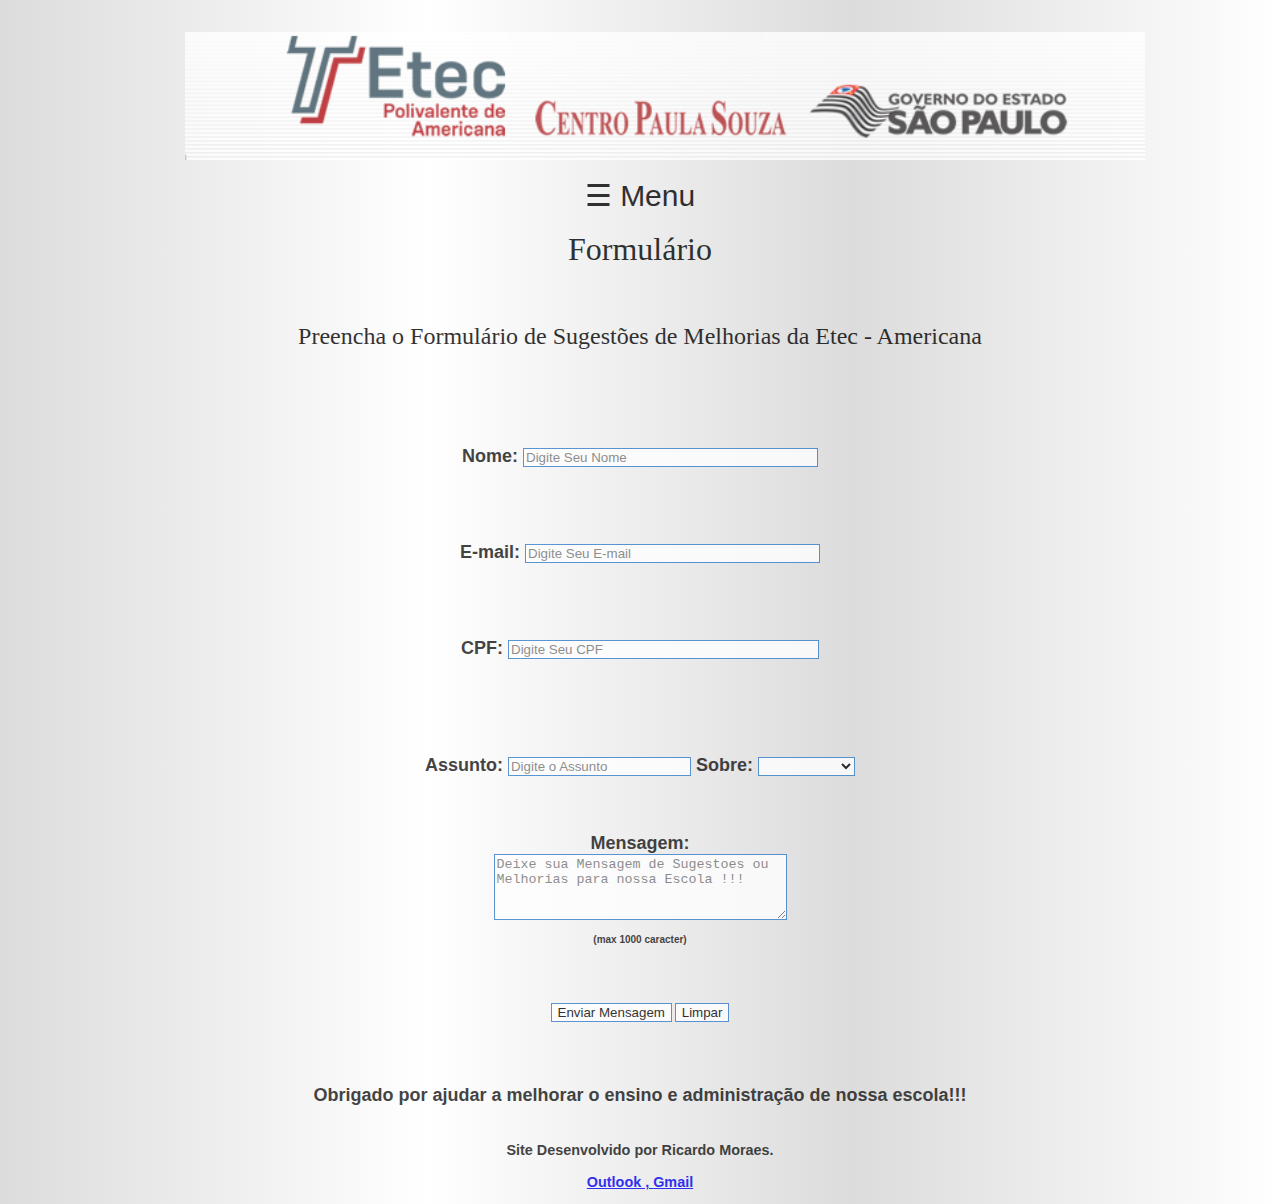
<file: site Etec 2018/form.html>
</*tem que ter no site os 3 requisitos : Transition ,Animation ,SVG.*/>
<!DOCTYPE html PUBLIC "-//W3C//DTD XHTML 1.0 Transitional//EN" "http://www.w3.org/TR/xhtml1/DTD/xhtml1-transitional.dtd">
<html>
<title> Formulario </title>
<head>
	<meta http-equiv="Content-Type" content="text/html; charset=utf-8" />
	<link href="estilohtml.css" rel="stylesheet" type="text/css" />
	<link href="css.css" rel="stylesheet" type="text/css" />
	<style>


body {
  font-family: Arial;
  margin: 0;
}

* {box-sizing: border-box}
body {font-family: Verdana, sans-serif; margin:0}
.mySlides {display: none}
img {vertical-align: middle;}

/* Slideshow container */
.slideshow-container {
  max-width: 1000px;
  position: relative;
  margin: auto;
}

/* Next & previous buttons */
.prev, .next {
  cursor: pointer;
  position: absolute;
  top: 50%;
  width: auto;
  padding: 16px;
  margin-top: -22px;
  color: white;
  font-weight: bold;
  font-size: 18px;
  transition: 0.6s ease;
  border-radius: 0 3px 3px 0;
}

/* Position the "next button" to the right */
.next {
  right: 0;
  border-radius: 3px 0 0 3px;
}

/* On hover, add a black background color with a little bit see-through */
.prev:hover, .next:hover {
  background-color: rgba(0,0,0,0.8);
}

/* Caption text */
.text {
  color: #f2f2f2;
  font-size: 15px;
  padding: 8px 12px;
  position: absolute;
  bottom: 8px;
  width: 100%;
  text-align: center;
}

/* Number text (1/6 etc) */
.numbertext {
  color: #f2f2f2;
  font-size: 12px;
  padding: 8px 12px;
  position: absolute;
  top: 0;
}

/* The dots/bullets/indicators */
.dot {
  cursor: pointer;
  height: 15px;
  width: 15px;
  margin: 0 2px;
  background-color: #bbb;
  border-radius: 50%;
  display: inline-block;
  transition: background-color 0.6s ease;
}

.active, .dot:hover {
  background-color: #717171;
}

h1{
	text-align:justify;
	}

/* Fading animation */
.fade {
  -webkit-animation-name: fade;
  -webkit-animation-duration: 1.5s;
  animation-name: fade;
  animation-duration: 1.5s;
}

@-webkit-keyframes fade {
  from {opacity: .4} 
  to {opacity: 1}
}

@keyframes fade {
  from {opacity: .4} 
  to {opacity: 1}
}

/* On smaller screens, decrease text size */
@media only screen and (max-width: 300px) {
  .prev, .next,.text {font-size: 11px}
}

.footer{
	background-color:black;
	height:100px;
	width:100px;
	}

	.svg 	{
		position:fixed;
		
		}
</style>
</head>
<body>


<div id="mymenu" class="menu">
  <a href="javascript:void(0)" class="closebtn" onclick="closeNav()">&times;</a>
	  
          <a href="curso.html"target="_blank">Cursos</a>
			<a href="login.html"target="_blank">Login</a>
            <a href="cadastro.html" target="_blank">Cadastro</a>
        
</div>



<body>
<center>
			
</center>
<div class="imagem">

<body bgcolor="#FFFFFF" leftmargin="0" topmargin="0" marginwidth="0" marginheight="0">
   <center> <svg height="100" width="50">;
  <img src= "banner.png" width="75%" height="10%">
</svg></center><br>
<center><span style="font-size:30px;cursor:pointer" onclick="openNav()">&#9776; Menu</center></span><br>

<center>
  <font size="1" face="Verdana, Arial, Helvetica, sans-serif">

<div class="caixa">
  <font color="Black" font face="calibri" size="6">Formulário</font></font>
<br>
<br>
<br>
<br>	
   <font face="verdana" size="2">
   <font color="Black" size="5">Preencha o Formulário de Sugestões de Melhorias da Etec - Americana <font face="Verdana, Arial, Helvetica, sans-serif">
<br>
<br>
<br>
<br>
  </font></font></font>
</center>
<font face="Verdana, Arial, Helvetica, sans-serif" size="1">
<script language="JavaScript">
<!--
function MM_reloadPage(init) {  //reloads the window if Nav4 resized
  if (init==true) with (navigator) {if ((appName=="Netscape")&&(parseInt(appVersion)==4)) {
    document.MM_pgW=innerWidth; document.MM_pgH=innerHeight; onresize=MM_reloadPage; }}
  else if (innerWidth!=document.MM_pgW || innerHeight!=document.MM_pgH) location.reload();
}
MM_reloadPage(true);
// -->
</script>
</font>
<div class="form">
<form method="post" action="cadform.php" id="form" name="form">
<div align="center"><font face="Verdana, Arial, Helvetica, sans-serif" size="1">
<div class="nome">
<form method="post" action="sessao.php" id="nomelogin" name="nomelogin">
<div align="center"><font face="Verdana, Arial, Helvetica, sans-serif" size="1">
<center>

<h1><center>Nome:
    <input type="text" name="nome" size="34" placeholder = "Digite Seu Nome"  style="border-style: solid; font-face: verdana;font-size: 12;color: black;background-color: white;border-color: #357CCA;border-width: 1px;">
<br>
<br>
<br>
<br></center>
</h1></div></form>
<div class="E-mail">
<h1><center>E-mail:
    <input type="text" name="email" size="34" placeholder = "Digite Seu E-mail" style="border-style: solid; font-face: verdana;font-size: 12;color: black;background-color: white;border-color: #357CCA;border-width: 1px;">
<br>
<br>
<br>
<br></center>
</div><h1>

<div class="CPF">
 <h1> <center> CPF:
    <input type="text" name="CPF" size="36" placeholder = "Digite Seu CPF" style="border-style: solid; font-face: verdana;font-size: 12;color: black;background-color: white;border-color: #357CCA;border-width: 1px;">
<br>
<br><br>
<br>
<br></center>
</h1></div>

<div class="assunto">
<h1><center>Assunto:
    <input type="text" name="assunto" placeholder = "Digite o Assunto " style="border-style: solid; font-face: verdana;font-size: 12;color: black;background-color: white;border-color: #357CCA;border-width: 1px;"></input>

	Sobre:

<select name="f_Sobre" input type="text" name="assunto "style="border-style:solid; font-face: verdana;font-size: 12;color: black;background-color: white;border-color: #357CCA; border-width: 1px;">


<option value =" " > </option>
<option value ="lab">Laboratorios</option>
<option value ="Dir">Direcao</option>
<option value ="Prof">Professores</option>
<option value ="graf">Grafica</option>
<option value ="cur">Cursos</option>
	
</center>
</div></select></h1>
<br>
<br>
<br>

 <center><div class="Mensagem">
<h1>	<center>Mensagem:
<center><textarea name="Mensagem" maxlength="1000" placeholder = "Deixe sua Mensagem de Sugestoes ou Melhorias para nossa Escola !!!" cols="34" rows="4" style="border-style: solid; font-face: verdana;font-size: 12;color: black;background-color: white;border-color: #357CCA;border-width: 1px;"></textarea>
</h1></center>
	<p><center>(max 1000 caracter)</center></p>
<br>
<br> 
<br></center>
<br>      
 </div></font>
 
  <div align="center">
          <font face="Verdana, Arial, Helvetica, sans-serif" size="1">
    <input class="form_botao" type="submit" name="Enviar" value="Enviar Mensagem" style="border-style: solid; font-face: verdana;font-size: 12;color: black;background-color: white;border-color: #357CCA;border-width: 1px;">
          
    <input class="form_botao" type="reset" name="Limpar" value="Limpar" style="border-style: solid; font-face: verdana;font-size: 12;color: black;background-color: white;border-color: #357CCA;border-width: 1px;">
    </font>
</form>
</div>
<center>
<br>
<br>
<br>

Obrigado por ajudar a melhorar o ensino e administração de nossa escola!!!

<br><br>
<script>

var slideIndex = 1;
showSlides(slideIndex);

function plusSlides(n) {
  showSlides(slideIndex += n);
}

function currentSlide(n) {
  showSlides(slideIndex = n);
}

function showSlides(n) {
  var i;
  var slides = document.getElementsByClassName("mySlides");
  var dots = document.getElementsByClassName("dot");
  if (n > slides.length) {slideIndex = 1}    
  if (n < 1) {slideIndex = slides.length}
  for (i = 0; i < slides.length; i++) {
      slides[i].style.display = "none";  
  }
  for (i = 0; i < dots.length; i++) {
      dots[i].className = dots[i].className.replace(" active", "");
  }
  slides[slideIndex-1].style.display = "block";  
  dots[slideIndex-1].className += " active";
}
function openNav() {
    document.getElementById("mymenu").style.width = "250px";
    document.getElementById("texto").style.marginLeft = "250px";
    document.body.style.backgroundColor = "rgba(0,0,0,0.4)";
}

function closeNav() {
    document.getElementById("mymenu").style.width = "0";
    document.getElementById("texto").style.marginLeft= "0";
    document.body.style.backgroundColor = "white";
}


</script>

  <div style="font-size: 0.8em; text-align: center; margin-top: 1em; margin-bottom: 1em;">
<p><center>Site Desenvolvido por Ricardo Moraes.<br></a> <br>
<a href="https://outlook.live.com" target="_blank">  Outlook ,  <a href="https://gmail.com" target="_blank">  Gmail</center></p></a>
</div>
</center>
</div>
</div>
</div>
</div>
</body>
</html>
</file>
<file: site Etec 2018/css.css>
/* The side navigation menu */
.menu {
    height: 100%; /* 100% Full-height */
    width: 0; /* 0 width - change this with JavaScript */
    position: fixed; /* Stay in place */
    z-index: 1; /* Stay on top */
    top: 0;
    left: 0;
    background-color: #111; /* Black*/
    overflow-x: hidden; /* Disable horizontal scroll */
    padding-top: 60px; /* Place content 60px from the top */
    transition: 0.5s; /* 0.5 second transition effect to slide in the sidenav */
}

/* The navigation menu links */
.menu a {
    padding: 8px 8px 8px 32px;
    text-decoration: none;
    font-size: 25px;
    color: #818181;
    display: block;
    transition: 0.3s;
}

/* When you mouse over the navigation links, change their color */
.menu a:hover{
    color: #f1f1f1;
}

/* Position and style the close button (top right corner) */
.menu .closebtn {
    position: absolute;
    top: 0;
    right: 25px;
    font-size: 36px;
    margin-left: 50px;
}

/* Style page content - use this if you want to push the page content to the right when you open the side navigation */
#texto {
    transition: margin-left .5s;
    padding: 20px;
}

/* On smaller screens, where height is less than 450px, change the style of the sidenav (less padding and a smaller font size) */
@media screen and (max-height: 450px) {
    .menu {padding-top: 15px;}
    .menu a {font-size: 18px;}
	
}
}

.responsive {
    width: 100%;
    height: auto;
}
.responsive {
    max-width: 100%;
    height: auto;
}
.responsive {
    width: 100%;
    max-width: 400px;
    height: auto;
}

]/* Style the Image Used to Trigger the Modal */
#myImg {
    border-radius: 5px;
    cursor: pointer;
    transition: 0.3s;
}

#myImg:hover {opacity: 0.7;}

/* The Modal (background) */
.modal {
    display: none; /* Hidden by default */
    position: fixed; /* Stay in place */
    z-index: 1; /* Sit on top */
    padding-top: 100px; /* Location of the box */
    left: 0;
    top: 0;
    width: 100%; /* Full width */
    height: 100%; /* Full height */
    overflow: auto; /* Enable scroll if needed */
    background-color: rgb(0,0,0); /* Fallback color */
    background-color: rgba(0,0,0,0.9); /* Black w/ opacity */
}

/* Modal Content (Image) */
.modal-content {
    margin: auto;
    display: block;
    width: 80%;
    max-width: 700px;
}

/* Caption of Modal Image (Image Text) - Same Width as the Image */
#caption {
    margin: auto;
    display: block;
    width: 80%;
    max-width: 700px;
    text-align: center;
    color: #ccc;
    padding: 10px 0;
    height: 150px;
}
</file>
<file: site Etec 2018/estilohtml.css>
@font-face { font-family: Century; src: url('GOTHIC.ttf');}
    
body{
font-family: Century;
background: rgb(51,51,51);
color: black;
padding:0px;
}
body {
	background: #000000;  
	background: -webkit-linear-gradient(to right, #FFFFFF, #DCDCDC, #FFFFFF, #DCDCDC);
	background: linear-gradient(to right, #DCDCDC, #FFFFFF, 	#DCDCDC,#FFFFFF	 ); 
}
.imagem {
	
	 
     opacity: 0.8;
	 filter: alpha(opacity=50);
	 background-position:center;
	 background-size:100%;
	 background-size:cover;
}

	
.pagina{
	width:100%;
	overflow-x:auto;
	height:100%;   
}
h1 {
    font-size: 18px;
	color: #151515;
	
}


h2 {
    font-size: 30px;
	color: #151515;
}

p {
    font-size: 14px;
	color: #151515;
}
p. normal{
    font-style: normal;
}

h2.italic {
    font-style: italic;
	font-size: 1;
	}

p.oblique {
    font-style: oblique;
	
}
h3.italic {
    font-style: italic;
}

.caixa {
	    width: 850px;
		margin: 0 auto;
		text.aling:left;
}

p {
	text-align: justify;
}

.footer {
	position: bottom;
	left:0;
	bottom:0;
	width:100%;
	background-color: black;
	color:White;
	text-align:center;	
}
</file>
